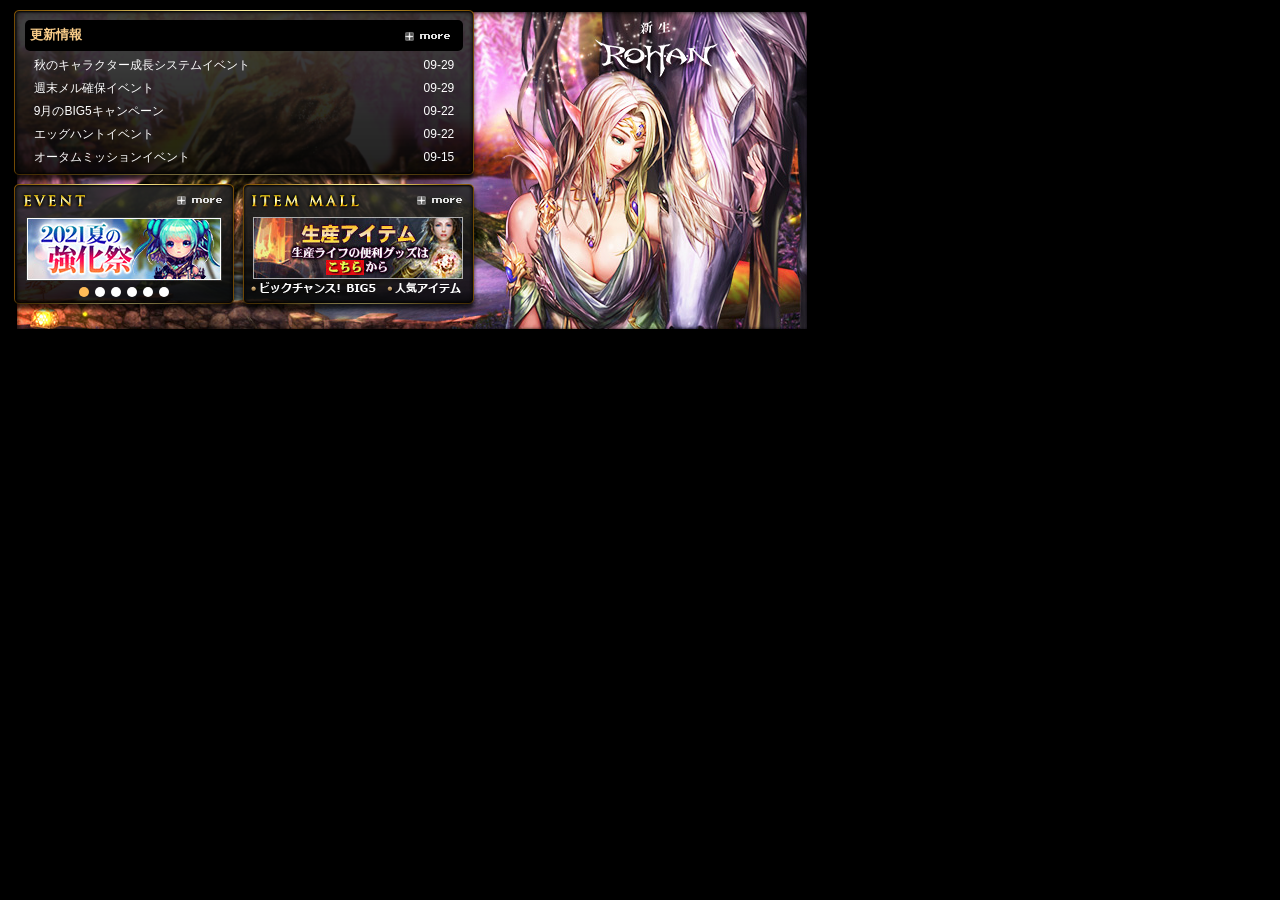
<file: htdocs/Launcher/index.html>
<!DOCTYPE html>
<html lang="ja">
<meta http-equiv="content-type" content="text/html;charset=SHIFT_JIS" />
<head>
	<meta charset="shift_jis">
    <meta http-equiv="X-UA-Compatible" content="IE=edge,chrome=1">
    <title>�V�� R.O.H.A.N >> Launcher</title>
    <link rel="stylesheet" href="assets/css/reset.css">
    <link rel="stylesheet" href="assets/css/common.css">
    <script src="assets/javascript/jquery.min.js"></script>
    <!--[if IE]>
		<script src="assets/javascript/html5shiv.js"></script>
	<![endif]-->
    <script src="assets/javascript/common.js"></script>
</head>
<script language="javascript">
function getCookie( name ) {
  var nameOfCookie = name + "=";
  var x = 0;
  
  while( x <= document.cookie.length ) {
    var y = (x+nameOfCookie.length);
    
    if(document.cookie.substring( x, y ) == nameOfCookie) {
      if((endOfCookie=document.cookie.indexOf( ";", y )) == -1)
        endOfCookie = document.cookie.length;
      return unescape( document.cookie.substring( y, endOfCookie ) );
    }
    
    x = document.cookie.indexOf( " ", x ) + 1;
    
    if ( x == 0 )
      break;
  }
  
  return "";
}


function click() {
  if(event.keyCode == 116 || event.keyCode == 16 || event.keyCode == 121 || event.ctrlKey || event.altKey) {
    return false;
  }
}

document.onkeydown=click
</script>
<script language="javascript" src="assets/javascript/flash.js"></script>

<body onselectstart="return false" oncontextmenu="javascript:return false">
	<div id="container">
		<div class="content">
			<div class="notice">
				<h2>�X�V���</h2>
				<p class="btn_more"><a href="" target="_blank">more</a></p>
				<ul class="list">
				

					<li>
						<a href="06.html">
							<span class="title">�H�̃L�����N�^�[�����V�X�e���C�x���g</span>
							<span class="date">09-29</span>
						</a>
					</li>

					<li>
						<a href="05.html">
							<span class="title">�T�������m�ۃC�x���g</span>
							<span class="date">09-29</span>
						</a>
					</li>

					<li>
						<a href="04.html">
							<span class="title">9����BIG5�L�����y�[��</span>
							<span class="date">09-22</span>
						</a>
					</li>

					<li>
						<a href="03.html">
							<span class="title">�G�b�O�n���g�C�x���g</span>
							<span class="date">09-22</span>
						</a>
					</li>

					<li>
						<a href="02.html">
							<span class="title">�I�[�^���~�b�V�����C�x���g</span>
							<span class="date">09-15</span>
						</a>
					</li>

					<li>
						<a href="01.html">
							<span class="title">�H�̑����b�B�C�x���g</span>
							<span class="date">09-15</span>
						</a>
					</li>

				</ul>
			</div>

			<div class="event">
				<h2>�C�x���g</h2>
				<p class="btn_more"><a href="" target="_blank">more</a></p>
				<ul class="bnr">

					<li><a href="" target="launcher"><img src="upload/ADRH202107281018293213.jpg"></a></li>

					<li><a href="" target="launcher"><img src="upload/ADRH202106011544195201.jpg"></a></li>

					<li><a href="" target="launcher"><img src="upload/ADRH202006171110094367.jpg"></a></li>

					<li><a href="" target="launcher"><img src="upload/ADRH202002051440219584.jpg"></a></li>

					<li><a href="" target="launcher"><img src="upload/ADRH201907231928191795.jpg"></a></li>

					<li><a href="" target="launcher"><img src="upload/ADRH202102251105272779.jpg"></a></li>

				</ul>
			</div>
			<div class="itemmall">
				<h2>�A�C�e�����[��</h2>
				<p class="btn_more"><a href="" target="_blank">more</a></p>
				<ul class="bnr">
					<li><a href="" target="_blank"><img src="renew/client_0922_10.jpg"></a></li>
					<li><a href="" target="_blank"><img src="renew/bt_set.jpg"></a></li>
					<li><a href="" target="_blank"><img src="renew/banner_big5.jpg"></a></li>
				</ul>
				<ul class="btn">
					<li><a href="" target="_blank"><img src="renew/btn_big5.png" alt="�r�b�N�`�����X"></a></li>
					<li style="margin-right: 0;"><a href="" target="_blank"><img src="renew/btn_item.png" alt="�l�C�A�C�e��"></a></li>
				</ul>
			</div>
		</div>
	</div>

<script type="text/javascript">
var gaJsHost = (("https:" == document.location.protocol) ? "https://ssl." : "http://www.");
document.write(unescape("%3Cscript src='" + gaJsHost + "google-analytics.com/ga.js' type='text/javascript'%3E%3C/script%3E"));
</script>
<script type="text/javascript">
try {
var pageTracker = _gat._getTracker("UA-1515253-17");
pageTracker._trackPageview();
} catch(err) {}</script>
</body>

</html>
</file>
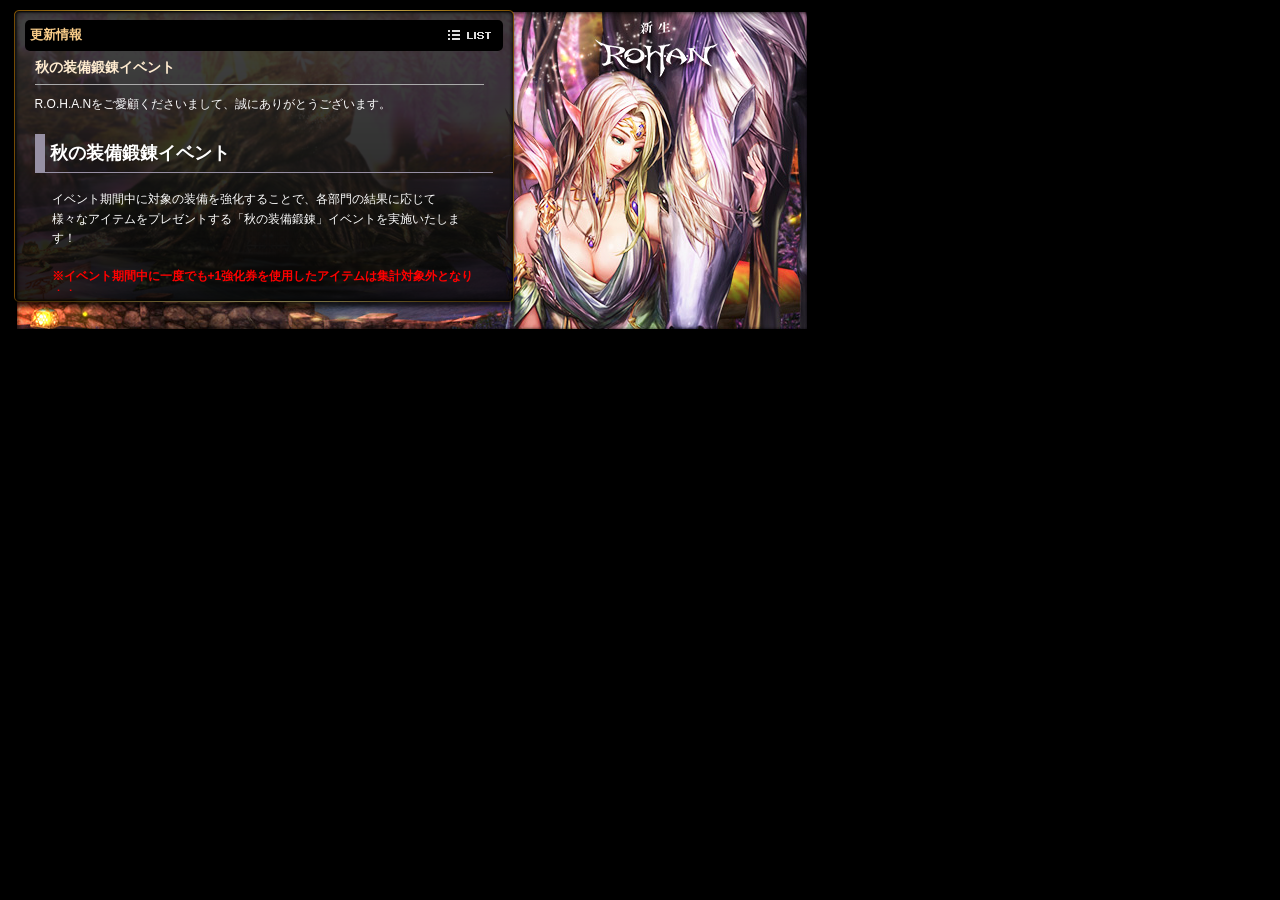
<file: htdocs/Launcher/01.html>
<!DOCTYPE html>
<html lang="ja">

<!-- Mirrored from login.rohan.jpLauncherView.asp?seq=4941&Page=0&test=0&notice=1 by HTTrack Website Copier/3.x [XR&CO'2014], Wed, 29 Sep 2021 09:04:35 GMT -->
<!-- Added by HTTrack --><meta http-equiv="content-type" content="text/html;charset=SHIFT_JIS" /><!-- /Added by HTTrack -->
<head>
	<meta charset="shift_jis">
    <meta http-equiv="X-UA-Compatible" content="IE=edge,chrome=1">
    <title>�V�� R.O.H.A.N >> Launcher</title>
    <link rel="stylesheet" href="assets/css/reset.css">
    <link rel="stylesheet" href="assets/css/common.css">
    <script src="assets/javascript/jquery.min.js"></script>
    <!--[if IE]>
		<script src="assets/javascript/html5shiv.js"></script>
	<![endif]-->
    <script src="assets/javascript/common.js"></script>
</head>


<body onselectstart="return false" oncontextmenu="javascript:return false">
<div id="container" class="view">
		<div class="content">
			<div class="notice">
				<h2>�X�V���</h2>
				<p class="btn_list"><a href="LauncherMain.asp">list</a></p>
				<div class="list">
            		<h3>�H�̑����b�B�C�x���g</h3>
            		<hr>
            		<style type="text/css">#rohan-notice body{
 line-height:1.5;
 margin:5px;
 padding:15px;
}

#rohan-notice p{
 margin: 17px;
 margin-left: 25px
 padding: 3px;
 font-size: 12px;
}

#rohan-notice span{
 font-weight:bold;
 color:#FF0000;
}

#rohan-notice a{
 font-weight:bold;
 font-size: 15px;
 color: #FF0000;
}

#rohan-notice div.n1{
 border-left: 10px solid #9790a4;
 border-bottom: 1px solid #9790a4;
 padding: 5px;
 font-size: 18px;
 font-weight:bold;
 text-shadow: 1px 1px 0 rgba(0,0,0,.2);
}
#rohan-notice div.n2{
 border-left: 5px solid #9790a4;
 border-bottom: 1px solid #9790a4;
 box-shadow: 0 1px 1px 0px rgba(0, 0, 0, 0.16);
 margin:5px;
 margin-left:10px;
 padding: 5px;
 font-size: 18px;
 font-weight:bold;
 text-shadow: 1px 1px 0 rgba(0,0,0,.2);
}
#rohan-notice div.n3{
 border-bottom: 1px solid #9790a4;
 margin:15px;
 margin-left:15px;
 padding: 5px;
 font-size: 16px;
 font-weight:bold;
 text-shadow: 1px 1px 0 rgba(0,0,0,.2);
}

#rohan-notice table{
 border: 1px solid #9790a4;
 border-collapse: collapse;
 margin:15px;
 margin-left:15px;
}
#rohan-notice table th.th1{
 background-color: #e6e6fa;
 border: 1px solid #9790a4;
 text-align: center;
 vertical-align: center;
 padding: 5px;
 font-size: 13px;
 color: #333333;
}
#rohan-notice table th.th2{
 background-color: #b0c4de;
 border: 1px solid #9790a4;
 text-align: center;
 vertical-align: center;
 padding: 5px;
 font-size: 13px;
 color: #333333;
}
#rohan-notice table td.icon{
 border: 1px solid #9790a4;
 text-align: center;
 vertical-align: center;
 padding: 5px;
 width: 34px;
}
#rohan-notice table td.itemname{
 border: 1px solid #9790a4;
 text-align: left;
 vertical-align: center;
 padding: 5px;
 font-size: 11px;
 width: 200px;
}
#rohan-notice table td.itemexplanation{
 border: 1px solid #9790a4;
 text-align: left;
 vertical-align: center;
 padding: 5px;
 font-size: 11px;
 width: 250px;
}
#rohan-notice table td.number{
 border: 1px solid #9790a4;
 text-align: center;
 vertical-align: center;
 padding: 5px;
 font-size: 11;
 width: 30px;
}
#rohan-notice table td{
 border: 1px solid #9790a4;
 text-align: left;
 vertical-align: center;
 padding: 5px;
 font-size: 11;
}
</style>
<div id="rohan-notice">R.O.H.A.N�������ڂ��������܂��āA���ɂ��肪�Ƃ��������܂��B<br>
&nbsp;
<div class="n1">�H�̑����b�B�C�x���g</div>

<p>�C�x���g���Ԓ��ɑΏۂ̑������������邱�ƂŁA�e����̌��ʂɉ�����<br>
�l�X�ȃA�C�e�����v���[���g����u�H�̑����b�B�v�C�x���g�����{�������܂��I<br>
<br>
<span style="color: rgb(255, 0, 0);"><strong>���C�x���g���Ԓ��Ɉ�x�ł�+1���������g�p�����A�C�e���͏W�v�ΏۊO�ƂȂ�܂��B</strong></span></p>

<p>���C�x���g���Ԓ��ɃA�C�e���𒴉z�����Ă��C�x���g��������O��邱�Ƃ͂���܂���B<br>
�@�Ȃ��A�Ώۂ̃A�C�e����<span>���z�����Ă������A�C�e���Ƃ��Ĉ����܂�</span>�̂ł����ӂ��������B</p>

<p>�܂��A�C�x���g�̏W�v�͑S�ăA�J�E���g�P�ʂōs���܂��B</p>

<div class="n2">�C�x���g����</div>

<p>2021�N9��15��(��) ��������e�i���X�ォ��<br>
2021�N9��29��(��) ��������e�i���X�O�܂�</p>

<div class="n2">�V�X�e���C�x���g</div>

<p>���Ԓ��A�ȉ��̓��e�ŃV�X�e���C�x���g�����{�������܂��B</p>

<table>
	<tbody>
		<tr>
			<th class="th1">�C�x���g���e</th>
		</tr>
		<tr>
			<td class="itemexplanation">���Y�E�G���V�F���g�E�A�����_�� ���������m��<br>
			<span style="color: rgb(255, 0, 0);"><strong>45%</strong></span>�A�b�v<br>
			���������m��<span style="color: rgb(255, 0, 0);"><strong>25%</strong></span>�A�b�v<br>
			�G���`�����g�����m��<span style="color: rgb(255, 0, 0);"><strong>25%</strong></span>�A�b�v</td>
		</tr>
	</tbody>
</table>

<div class="n2">�����l�B������</div>

<div class="n3">�ΏۃA�C�e��</div>

<p>�E�u���Y��������v�A�u�G���V�F���g��������v�A�u�A�����_����������v��<br>
�@�ΏۂƂȂ��Ă���A�C�e��</p>

<div class="n3">�����l<span style="color: rgb(0, 0, 255);">+6</span>�ȏ��B��</div>

<table courier="" ms="" sans="" style="margin: 15px; border: 1px solid rgb(151, 144, 164); border-image: none; font-family: Tahoma, Verdana,; border-collapse: collapse;">
	<tbody>
		<tr style="color: rgb(0, 0, 0); font-size: 9pt;">
			<th class="th1" colspan="2" style="padding: 5px; border: 1px solid rgb(151, 144, 164); border-image: none; text-align: center; color: rgb(51, 51, 51); font-size: 13px; background-color: rgb(230, 230, 250);">��V�A�C�e��</th>
			<th class="th1" style="padding: 5px; border: 1px solid rgb(151, 144, 164); border-image: none; text-align: center; color: rgb(51, 51, 51); font-size: 13px; background-color: rgb(230, 230, 250);">����</th>
		</tr>
		<tr>
			<td class="icon" style="padding: 5px; border: 1px solid rgb(151, 144, 164); border-image: none; width: 34px; text-align: center; font-size: 11px;"><img courier="" ms="" sans="" src="views/145D8EC74BC384EC_3.jpg" style="color: rgb(0, 0, 0); font-family: Tahoma, Verdana,;"></td>
			<td class="itemname" style="padding: 5px; border: 1px solid rgb(151, 144, 164); border-image: none; width: 200px; font-size: 11px;">�G���V�F���g�X�L�������X�g�[��(100%)(Event)</td>
			<td class="itemexplanation" style="padding: 5px; border: 1px solid rgb(151, 144, 164); border-image: none; width: 250px; font-size: 11px;">�G���V�F���g�X�L���̋�����100���̊m���Ő��������A30���ԁA�X�L�����x����1�㏸���܂��B<br>
			[ ���� ] 30�� [ �g���[�h ] �s�� [ �� ] 1</td>
		</tr>
	</tbody>
</table>

<div class="n3">�����l<span style="color: rgb(0, 0, 255);">+10</span>�ȏ��B��</div>

<table courier="" ms="" sans="" style="margin: 15px; border: 1px solid rgb(151, 144, 164); border-image: none; font-family: Tahoma, Verdana,; border-collapse: collapse;">
	<tbody>
		<tr style="color: rgb(0, 0, 0); font-size: 9pt;">
			<th class="th1" colspan="2" style="padding: 5px; border: 1px solid rgb(151, 144, 164); border-image: none; text-align: center; color: rgb(51, 51, 51); font-size: 13px; background-color: rgb(230, 230, 250);">��V�A�C�e��</th>
			<th class="th1" style="padding: 5px; border: 1px solid rgb(151, 144, 164); border-image: none; text-align: center; color: rgb(51, 51, 51); font-size: 13px; background-color: rgb(230, 230, 250);">����</th>
		</tr>
		<tr>
			<td class="icon" style="padding: 5px; border: 1px solid rgb(151, 144, 164); border-image: none; width: 34px; text-align: center; font-size: 11px;"><img courier="" ms="" sans="" src="views/2B4FC5318DEC69181C64F66B0392D74FB7D55474F4DF7F8C8B92147D6D2D.jpg" style="text-align: center; color: rgb(0, 0, 0); font-family: Tahoma, Verdana,; font-size: 11px;"></td>
			<td class="itemname" style="padding: 5px; border: 1px solid rgb(151, 144, 164); border-image: none; width: 200px; font-size: 11px;">���̏�</td>
			<td class="itemexplanation" style="padding: 5px; border: 1px solid rgb(151, 144, 164); border-image: none; width: 250px; font-size: 11px;">�ꕔ�R�X�`���[���̃��T�C�N����<br>
			�K�v�ȃA�C�e���ł��B<br>
			[ ���� ] - [ �g���[�h ] �� [ �� ] 5</td>
		</tr>
	</tbody>
</table>

<div class="n3">�����l<span style="color: rgb(0, 0, 255);">+14</span>�ȏ��B��</div>

<table courier="" ms="" sans="" style="margin: 15px; border: 1px solid rgb(151, 144, 164); border-image: none; font-family: Tahoma, Verdana,; border-collapse: collapse;">
	<tbody>
		<tr style="color: rgb(0, 0, 0); font-size: 9pt;">
			<th class="th1" colspan="2" style="padding: 5px; border: 1px solid rgb(151, 144, 164); border-image: none; text-align: center; color: rgb(51, 51, 51); font-size: 13px; background-color: rgb(230, 230, 250);">��V�A�C�e��</th>
			<th class="th1" style="padding: 5px; border: 1px solid rgb(151, 144, 164); border-image: none; text-align: center; color: rgb(51, 51, 51); font-size: 13px; background-color: rgb(230, 230, 250);">����</th>
		</tr>
		<tr>
			<td class="icon" style="padding: 5px; border: 1px solid rgb(151, 144, 164); border-image: none; width: 34px; text-align: center; font-size: 11px;"><img courier="" ms="" sans="" src="views/B4C3DF0892998F69.jpg" style="text-align: center; color: rgb(0, 0, 0); font-family: Tahoma, Verdana,; font-size: 11px;"></td>
			<td class="itemname" style="padding: 5px; border: 1px solid rgb(151, 144, 164); border-image: none; width: 200px; font-size: 11px;">�I�u�V�f�B�A�����������</td>
			<td class="itemexplanation" style="padding: 5px; border: 1px solid rgb(151, 144, 164); border-image: none; width: 250px; font-size: 11px;">+12�ȏ�̃O�����h�J�C�U�[�I�j�L�X������u�Œ�I�v�V����������������I�v�V�������t�^���ꂽ�v�u�K�v���x��160����115�Ƀ��x���_�E���G���`�����g�ς݁i���z���s�����ꍇ��160�ɖ߂�܂��j�v��+15�I�u�V�f�B�A���V���[�Y����ƌ������邱�Ƃ��ł��܂��B<br>
			��������̕���̎�ނ͌������̕���Ɠ����ł���K�v�͂���܂���B<br>
			[ ���� ] - [ �g���[�h ] �s�� [ �� ] 1</td>
		</tr>
	</tbody>
</table>

<p>�������l����̏�����<span>�Ō�ɋ����ɐ����������ʂ��Ώ�</span>�ƂȂ�܂��B<br>
�@�C�x���g�I����̃A�C�e���̏����͖���܂���B<br>
�@�܂��A�Ō�̋������ʂ����s�ł����Ă��Ō�ɐ����������ʂ�<br>
�@�����𖞂����Ă���ΑΏۂƂȂ�܂��B�t�Ɉ�x�����𖞂����Ă��A<br>
�@<span>�Ō�ɐ��������ۂ̋����l�������𖞂����Ă��Ȃ��ꍇ�A�������̑Ώۂɂ͂Ȃ�܂���B</span><br>
�@�Ȃ��A�g���[�h�Ȃǂ��s���čŌ�ɐ��������L�����N�^�[���ς�����ꍇ�A<br>
�@�z�z�Ώۂ���e���ς��\�����������܂��̂ł����ӂ��������B</p>

<div class="n2">���Y��������</div>

<div class="n3">�ΏۃA�C�e��</div>

<p>�E�^���[�̃V���[�Y����<br>
�E�I�p�j�G���̃V���[�Y����<br>
�E�[�m�I�p�j�G���V���[�Y����<br>
�E�C�O�j�G���̃V���[�Y����<br>
���u�^���[�̃K�[�_�[�v�y�сu�I�p�j�G���̃K�[�_�[�v�A<br>
�@�u�[�m�I�p�j�G���K�[�_�[�v�A�u�C�O�j�G���̃K�[�_�[�v�����Y��������̑ΏۂƂȂ�܂��B</p>

<div class="n3">���������l�ɒB�������̒�������3��</div>

<table courier="" ms="" sans="" style="margin: 15px; border: 1px solid rgb(151, 144, 164); border-image: none; font-family: Tahoma, Verdana,; border-collapse: collapse;">
	<tbody>
		<tr style="color: rgb(0, 0, 0); font-size: 9pt;">
			<th class="th1" colspan="2" style="padding: 5px; border: 1px solid rgb(151, 144, 164); border-image: none; text-align: center; color: rgb(51, 51, 51); font-size: 13px; background-color: rgb(230, 230, 250);">��V�A�C�e��</th>
			<th class="th1" style="padding: 5px; border: 1px solid rgb(151, 144, 164); border-image: none; text-align: center; color: rgb(51, 51, 51); font-size: 13px; background-color: rgb(230, 230, 250);">����</th>
		</tr>
		<tr>
			<td class="icon" style="padding: 5px; border: 1px solid rgb(151, 144, 164); border-image: none; width: 34px; text-align: center; font-size: 11px;"><img courier="" ms="" sans="" src="views/B4C3DF0892998F69.jpg" style="text-align: center; color: rgb(0, 0, 0); font-family: Tahoma, Verdana,; font-size: 11px;"></td>
			<td class="itemname" style="padding: 5px; border: 1px solid rgb(151, 144, 164); border-image: none; width: 200px; font-size: 11px;">���D���Ȑ[���̕����</td>
			<td class="itemexplanation" style="padding: 5px; border: 1px solid rgb(151, 144, 164); border-image: none; width: 250px; font-size: 11px;">�[���̕��(����)�A�[���̕��(����)�A�[���̕��(��)�A�[���̕��(�鐝)�̒����� ���D���ȕ��A�C�e���������l+15�̏�ԂŃv���[���g���܂��B<br>
			[ ���� ] - [ �g���[�h ] �� [ �� ] 1</td>
		</tr>
	</tbody>
</table>

<div class="n3">�����l+5�ȏ�̐��Y�������s���A�ł������񐔂��������̒�����1��</div>

<table courier="" ms="" sans="" style="margin: 15px; border: 1px solid rgb(151, 144, 164); border-image: none; font-family: Tahoma, Verdana,; border-collapse: collapse;">
	<tbody>
		<tr style="color: rgb(0, 0, 0); font-size: 9pt;">
			<th class="th1" colspan="2" style="padding: 5px; border: 1px solid rgb(151, 144, 164); border-image: none; text-align: center; color: rgb(51, 51, 51); font-size: 13px; background-color: rgb(230, 230, 250);">��V�A�C�e��</th>
			<th class="th1" style="padding: 5px; border: 1px solid rgb(151, 144, 164); border-image: none; text-align: center; color: rgb(51, 51, 51); font-size: 13px; background-color: rgb(230, 230, 250);">����</th>
		</tr>
		<tr>
			<td class="icon"><img src="views/ADRH201802221559135242.png"></td>
			<td class="itemname">+1������II</td>
			<td class="itemexplanation">+15�����̕���A�h��A�A�N�Z�T���[�Ɏg�p����Ƌ����l��+1����܂��B<br>
			�������l��+15�ȏ�̃A�C�e���ɂ͎g�p�ł��܂���B<br>
			[ ���� ] - [ �g���[�h ] �� [ �� ] 3</td>
		</tr>
		<tr>
			<td class="icon" style="padding: 5px; border: 1px solid rgb(151, 144, 164); border-image: none; width: 34px; text-align: center; font-size: 11px;"><img courier="" ms="" sans="" src="views/ADRH201802221559136153.png" style="text-align: center; color: rgb(0, 0, 0); font-family: Tahoma, Verdana,; font-size: 11px;"></td>
			<td class="itemname" style="padding: 5px; border: 1px solid rgb(151, 144, 164); border-image: none; width: 200px; font-size: 11px;">+1������IV</td>
			<td class="itemexplanation" style="padding: 5px; border: 1px solid rgb(151, 144, 164); border-image: none; width: 250px; font-size: 11px;">+21�����̕���A�h��A�A�N�Z�T���[�Ɏg�p����Ƌ����l��+1����܂��B<br>
			�������l��+21�ȏ�̃A�C�e���ɂ͎g�p�ł��܂���B<br>
			[ ���� ] - [ �g���[�h ] �� [ �� ] 5</td>
		</tr>
	</tbody>
</table>

<div class="n3">�ł����s�񐔂��������̒�����1���l</div>

<table courier="" ms="" sans="" style="margin: 15px; border: 1px solid rgb(151, 144, 164); border-image: none; font-family: Tahoma, Verdana,; border-collapse: collapse;">
	<tbody>
		<tr style="color: rgb(0, 0, 0); font-size: 9pt;">
			<th class="th1" colspan="2" style="padding: 5px; border: 1px solid rgb(151, 144, 164); border-image: none; text-align: center; color: rgb(51, 51, 51); font-size: 13px; background-color: rgb(230, 230, 250);">��V�A�C�e��</th>
			<th class="th1" style="padding: 5px; border: 1px solid rgb(151, 144, 164); border-image: none; text-align: center; color: rgb(51, 51, 51); font-size: 13px; background-color: rgb(230, 230, 250);">����</th>
		</tr>
		<tr>
			<td class="icon" style="padding: 5px; border: 1px solid rgb(151, 144, 164); border-image: none; width: 34px; text-align: center; font-size: 11px;"><img courier="" ms="" sans="" src="views/2E64DE735F7D29720FF4586E96C8713E.jpg" style="text-align: center; color: rgb(0, 0, 0); font-family: Tahoma, Verdana,; font-size: 11px;"></td>
			<td class="itemname" style="padding: 5px; border: 1px solid rgb(151, 144, 164); border-image: none; width: 200px; font-size: 11px;">���Ȃ��</td>
			<td class="itemexplanation" style="padding: 5px; border: 1px solid rgb(151, 144, 164); border-image: none; width: 250px; font-size: 11px;">�ꕔ�A�N�Z�T���[�̃��T�C�N���ɕK�v�ȃA�C�e���ł��B<br>
			[ ���� ] - [ �g���[�h ] �� [ �� ] 20</td>
		</tr>
	</tbody>
</table>

<p>�������w���������l�ɒB�������x��<span>�Ō�ɋ����ɐ�����������</span>��<br>
�@�A�C�e�����ƂɏW�v���܂��B�C�x���g�I����̃A�C�e���̏����͖���܂���B<br>
�@�Ȃ��A�g���[�h�Ȃǂ��s���čŌ�ɐ��������L�����N�^�[���ς�����ꍇ�A<br>
�@�z�z�Ώۂ���e���ς��\�����������܂��̂ł����ӂ��������B</p>

<p>�������w�����l+5�ȏ�̑ΏۃA�C�e���ōł������񐔂��������x�ɂ��ẮA<br>
�@�����J�n���_�ŋ����l�u+5�v�ȏ�ł���A�C�e���������ʂ��W�v�ΏۂƂȂ�܂��B<br>
<br>
�i��j<br>
<br>
�u�^���[�̃����M���X�v�Ɂu�h����X�g�[�� �Y�v���g�p���Đ��Y�������s��<br>
�u+6�v�ɂȂ�ꂽ��u�h����X�g�[�� �U�v���g�p���Đ��Y������1�񐬌����A<br>
�@�����l���u+8�v�ɂȂ�ꂽ�ꍇ�A�����񐔂́u1��v�ƂȂ�܂��B</p>

<div class="n2">�G���V�F���g��������</div>

<div class="n3">�ΏۃA�C�e��</div>

<p><br>
�E�J�C�U�[�I�j�L�X�V���[�Y����<br>
�E�O�����h�J�C�U�[�I�j�L�X�V���[�Y����<br>
�E�N�C�[���I�f�B�[���h��<br>
�E���X�g�N�C�[���I�f�B�[���h��<br>
�E�I�u�V�f�B�A���V���[�Y����<br>
�E�[�[�^�I�u�V�f�B�A���V���[�Y����</p>

<div class="n3">���������l�ɒB�������̒�������3��</div>

<table courier="" ms="" sans="" style="margin: 15px; border: 1px solid rgb(151, 144, 164); border-image: none; font-family: Tahoma, Verdana,; border-collapse: collapse;">
	<tbody>
		<tr style="color: rgb(0, 0, 0); font-size: 9pt;">
			<th class="th1" colspan="2" style="padding: 5px; border: 1px solid rgb(151, 144, 164); border-image: none; text-align: center; color: rgb(51, 51, 51); font-size: 13px; background-color: rgb(230, 230, 250);">��V�A�C�e��</th>
			<th class="th1" style="padding: 5px; border: 1px solid rgb(151, 144, 164); border-image: none; text-align: center; color: rgb(51, 51, 51); font-size: 13px; background-color: rgb(230, 230, 250);">����</th>
		</tr>
		<tr>
			<td class="icon" style="padding: 5px; border: 1px solid rgb(151, 144, 164); border-image: none; width: 34px; text-align: center; font-size: 11px;"><img courier="" ms="" sans="" src="views/B4C3DF0892998F69.jpg" style="text-align: center; color: rgb(0, 0, 0); font-family: Tahoma, Verdana,; font-size: 11px;"></td>
			<td class="itemname" style="padding: 5px; border: 1px solid rgb(151, 144, 164); border-image: none; width: 200px; font-size: 11px;">�[�[�^�I�u�V�f�B�A�����������</td>
			<td class="itemexplanation" style="padding: 5px; border: 1px solid rgb(151, 144, 164); border-image: none; width: 250px; font-size: 11px;">+12�ȏ�̃O�����h�J�C�U�[�I�j�L�X������u�Œ�I�v�V����������������I�v�V�������t�^���ꂽ�v�u�K�v���x��160����115�Ƀ��x���_�E���G���`�����g�ς݁v��+15�[�[�^�I�u�V�f�B�A���V���[�Y����ƌ������邱�Ƃ��ł��܂��B<br>
			��������̕���̎�ނ͌������̕���Ɠ����ł���K�v�͂���܂���B<br>
			[ ���� ] - [ �g���[�h ] �s�� [ �� ] 1</td>
		</tr>
	</tbody>
</table>

<div class="n3">�����l+5�ȏ�̃G���V�F���g�������s���A�ł������񐔂��������̒�����1��</div>

<table courier="" ms="" sans="" style="margin: 15px; border: 1px solid rgb(151, 144, 164); border-image: none; font-family: Tahoma, Verdana,; border-collapse: collapse;">
	<tbody>
		<tr style="color: rgb(0, 0, 0); font-size: 9pt;">
			<th class="th1" colspan="2" style="padding: 5px; border: 1px solid rgb(151, 144, 164); border-image: none; text-align: center; color: rgb(51, 51, 51); font-size: 13px; background-color: rgb(230, 230, 250);">��V�A�C�e��</th>
			<th class="th1" style="padding: 5px; border: 1px solid rgb(151, 144, 164); border-image: none; text-align: center; color: rgb(51, 51, 51); font-size: 13px; background-color: rgb(230, 230, 250);">����</th>
		</tr>
		<tr>
			<td class="icon" style="padding: 5px; border: 1px solid rgb(151, 144, 164); border-image: none; width: 34px; text-align: center; font-size: 11px;"><img alt="" courier="" ms="" sans="" src="views/ADRH201802221559134820.png" style="width: 34px; height: 34px; text-align: left; color: rgb(0, 0, 0); text-transform: none; text-indent: 0px; letter-spacing: normal; font-family: Tahoma, Verdana,;"></td>
			<td class="itemname" style="padding: 5px; border: 1px solid rgb(151, 144, 164); border-image: none; width: 200px; font-size: 11px;">+1������I</td>
			<td class="itemexplanation" style="padding: 5px; border: 1px solid rgb(151, 144, 164); border-image: none; width: 250px; font-size: 11px;">+12�����̕���A�h��A�A�N�Z�T���[�Ɏg�p����Ƌ����l��+1����܂��B<br>
			�������l��+12�ȏ�̃A�C�e���ɂ͎g�p�ł��܂���B<br>
			[ ���� ] - [ �g���[�h ] �� [ �� ] 3</td>
		</tr>
		<tr>
			<td class="icon" style="padding: 5px; border: 1px solid rgb(151, 144, 164); border-image: none; width: 34px; text-align: center; font-size: 11px;"><img courier="" ms="" sans="" src="views/ADRH201802221559136153.png" style="text-align: center; color: rgb(0, 0, 0); font-family: Tahoma, Verdana,; font-size: 11px;"></td>
			<td class="itemname" style="padding: 5px; border: 1px solid rgb(151, 144, 164); border-image: none; width: 200px; font-size: 11px;">+1������IV</td>
			<td class="itemexplanation" style="padding: 5px; border: 1px solid rgb(151, 144, 164); border-image: none; width: 250px; font-size: 11px;">+21�����̕���A�h��A�A�N�Z�T���[�Ɏg�p����Ƌ����l��+1����܂��B<br>
			�������l��+21�ȏ�̃A�C�e���ɂ͎g�p�ł��܂���B<br>
			[ ���� ] - [ �g���[�h ] �� [ �� ] 5</td>
		</tr>
	</tbody>
</table>

<div class="n3">�ł����s�񐔂��������̒�����1���l</div>

<table courier="" ms="" sans="" style="margin: 15px; border: 1px solid rgb(151, 144, 164); border-image: none; font-family: Tahoma, Verdana,; border-collapse: collapse;">
	<tbody>
		<tr style="color: rgb(0, 0, 0); font-size: 9pt;">
			<th class="th1" colspan="2" style="padding: 5px; border: 1px solid rgb(151, 144, 164); border-image: none; text-align: center; color: rgb(51, 51, 51); font-size: 13px; background-color: rgb(230, 230, 250);">��V�A�C�e��</th>
			<th class="th1" style="padding: 5px; border: 1px solid rgb(151, 144, 164); border-image: none; text-align: center; color: rgb(51, 51, 51); font-size: 13px; background-color: rgb(230, 230, 250);">����</th>
		</tr>
		<tr>
			<td class="icon" style="padding: 5px; border: 1px solid rgb(151, 144, 164); border-image: none; width: 34px; text-align: center; font-size: 11px;"><img courier="" ms="" sans="" src="views/B4C3DF0892998F69.jpg" style="text-align: center; color: rgb(0, 0, 0); font-family: Tahoma, Verdana,; font-size: 11px;"></td>
			<td class="itemname" style="padding: 5px; border: 1px solid rgb(151, 144, 164); border-image: none; width: 200px; font-size: 11px;">�[�m�I�p�j�G���h��+12�ꎮ</td>
			<td class="itemexplanation" style="padding: 5px; border: 1px solid rgb(151, 144, 164); border-image: none; width: 250px; font-size: 11px;">�u�[�m�I�p�j�G���`���j�b�N�v�u�[�m�I�p�j�G�����M���X�v�u�[�m�I�p�j�G���w�����b�g�v�u�[�m�I�p�j�G���K���g���b�g�v�u�[�m�I�p�j�G���u�[�c�v��<span>+12</span>�̏�ԂŊe��v���[���g�������܂��B<br>
			<br>
			[ ���� ] - [ �g���[�h ] �� [ �� ] �e1</td>
		</tr>
	</tbody>
</table>

<p>�������w���������l�ɒB�������x��<span>�Ō�ɋ����ɐ�����������</span>��<br>
�@�A�C�e�����ƂɏW�v���܂��B�C�x���g�I����̃A�C�e���̏����͖���܂���B<br>
�@�Ȃ��A�g���[�h�Ȃǂ��s���čŌ�ɐ��������L�����N�^�[���ς�����ꍇ�A<br>
�@�z�z�Ώۂ���e���ς��\�����������܂��̂ł����ӂ��������B</p>

<p>�������w�����l+5�ȏ�̑ΏۃA�C�e���ōł������񐔂��������x�ɂ��ẮA<br>
�@�����J�n���_�ŋ����l�u+5�v�ȏ�ł���A�C�e���������ʂ��W�v�ΏۂƂȂ�܂��B<br>
<br>
�i��j<br>
<br>
�u�J�C�U�[�I�j�L�X�\�[�h�v�̓���AE�����i+3�Ő����j��2�񐬌���<br>
�u+6�v�ɂȂ�����AAE������1�񐬌����ċ����l���u+7�v�ɂȂ�ꂽ�ꍇ�A<br>
�@�����񐔂́u1��v�Ƃ��ďW�v�������܂��B<br>
<br>
�@�܂��A�����J�n���_�̋����l���u+6�v�̏�Ԃœ���AE�����i+2�Ő����j<br>
�@�ɂ���ċ����l���u8�v�ɂȂ�ꂽ�ꍇ�������񐔂́u1��v�ƂȂ�܂��B</p>

<div class="n2">�A�����_����������</div>

<div class="n3">�ΏۃA�C�e��</div>

<p><br>
�ELv121�ȏ�̃A�����_������<br>
���u�I�u�V�f�B�A���v�y�сu�[�[�^�I�u�V�f�B�A���v�V���[�Y��<br>
�@�u�g���j�e�B�p����v���A�����_����������ɕ��ނ���܂��B</p>

<div class="n3">���������l�ɒB�������̒�������3��</div>

<table courier="" ms="" sans="" style="margin: 15px; border: 1px solid rgb(151, 144, 164); border-image: none; font-family: Tahoma, Verdana,; border-collapse: collapse;">
	<tbody>
		<tr style="color: rgb(0, 0, 0); font-size: 9pt;">
			<th class="th1" colspan="2" style="padding: 5px; border: 1px solid rgb(151, 144, 164); border-image: none; text-align: center; color: rgb(51, 51, 51); font-size: 13px; background-color: rgb(230, 230, 250);">��V�A�C�e��</th>
			<th class="th1" style="padding: 5px; border: 1px solid rgb(151, 144, 164); border-image: none; text-align: center; color: rgb(51, 51, 51); font-size: 13px; background-color: rgb(230, 230, 250);">����</th>
		</tr>
		<tr>
			<td class="icon" style="padding: 5px; border: 1px solid rgb(151, 144, 164); border-image: none; width: 34px; text-align: center; font-size: 11px;"><img courier="" ms="" sans="" src="views/B4C3DF0892998F69.jpg" style="text-align: center; color: rgb(0, 0, 0); font-family: Tahoma, Verdana,; font-size: 11px;"></td>
			<td class="itemname" style="padding: 5px; border: 1px solid rgb(151, 144, 164); border-image: none; width: 200px; font-size: 11px;">�E�H�[���A�N�Z�T���[ �ꎮ</td>
			<td class="itemexplanation" style="padding: 5px; border: 1px solid rgb(151, 144, 164); border-image: none; width: 250px; font-size: 11px;">�u�E�H�[���l�b�N���X�v�u�E�H�[�������O�v�u�E�H�[���u���X���b�g�v�u�E�H�[���u���[�`�v���e1�v���[���g�������܂��B<br>
			[ ���� ] - [ �g���[�h ] �� [ �� ] �e1</td>
		</tr>
	</tbody>
</table>

<div class="n3">�����l+5�ȏ�̃A�����_���������s���A�ł������񐔂��������̒�����1��</div>

<table courier="" ms="" sans="" style="margin: 15px; border: 1px solid rgb(151, 144, 164); border-image: none; font-family: Tahoma, Verdana,; border-collapse: collapse;">
	<tbody>
		<tr style="color: rgb(0, 0, 0); font-size: 9pt;">
			<th class="th1" colspan="2" style="padding: 5px; border: 1px solid rgb(151, 144, 164); border-image: none; text-align: center; color: rgb(51, 51, 51); font-size: 13px; background-color: rgb(230, 230, 250);">��V�A�C�e��</th>
			<th class="th1" style="padding: 5px; border: 1px solid rgb(151, 144, 164); border-image: none; text-align: center; color: rgb(51, 51, 51); font-size: 13px; background-color: rgb(230, 230, 250);">����</th>
		</tr>
		<tr>
			<td class="icon"><img src="views/ADRH201802221559135655.png"></td>
			<td class="itemname">+1������III</td>
			<td class="itemexplanation">+18�����̕���A�h��A�A�N�Z�T���[�Ɏg�p����Ƌ����l��+1����܂��B<br>
			�������l��+18�ȏ�̃A�C�e���ɂ͎g�p�ł��܂���B<br>
			[ ���� ] - [ �g���[�h ] �� [ �� ] 5</td>
		</tr>
	</tbody>
</table>

<div class="n3">�ł����s�񐔂��������̒�����1���l</div>

<table courier="" ms="" sans="" style="margin: 15px; border: 1px solid rgb(151, 144, 164); border-image: none; font-family: Tahoma, Verdana,; border-collapse: collapse;">
	<tbody>
		<tr style="color: rgb(0, 0, 0); font-size: 9pt;">
			<th class="th1" colspan="2" style="padding: 5px; border: 1px solid rgb(151, 144, 164); border-image: none; text-align: center; color: rgb(51, 51, 51); font-size: 13px; background-color: rgb(230, 230, 250);">��V�A�C�e��</th>
			<th class="th1" style="padding: 5px; border: 1px solid rgb(151, 144, 164); border-image: none; text-align: center; color: rgb(51, 51, 51); font-size: 13px; background-color: rgb(230, 230, 250);">����</th>
		</tr>
		<tr>
			<td class="icon" style="padding: 5px; border: 1px solid rgb(151, 144, 164); border-image: none; width: 34px; text-align: center; font-size: 11px;"><img courier="" ms="" sans="" src="views/B4C3DF0892998F69.jpg" style="text-align: center; color: rgb(0, 0, 0); font-family: Tahoma, Verdana,; font-size: 11px;"></td>
			<td class="itemname" style="padding: 5px; border: 1px solid rgb(151, 144, 164); border-image: none; width: 200px; font-size: 11px;">�t�H�r�h�D���R�X�`���[���ꎮ</td>
			<td class="itemexplanation" style="padding: 5px; border: 1px solid rgb(151, 144, 164); border-image: none; width: 250px; font-size: 11px;">�u�t�H�r�h�D���T�[�N���b�g�v�u�t�H�r�h�D���A�[�}�[�v�u�t�H�r�h�D���A�C�v�u�t�H�r�h�D���C�������O�v���e��v���[���g�������܂��B<br>
			<br>
			[ ���� ] - [ �g���[�h ] �s�� [ �� ] �e1</td>
		</tr>
	</tbody>
</table>

<p>�������w���������l�ɒB�������x��<span>�Ō�ɋ����ɐ�����������</span>��<br>
�@�A�C�e�����ƂɏW�v���܂��B�C�x���g�I����̃A�C�e���̏����͖���܂���B<br>
�@�Ȃ��A�g���[�h�Ȃǂ��s���čŌ�ɐ��������L�����N�^�[���ς�����ꍇ�A<br>
�@�z�z�Ώۂ���e���ς��\�����������܂��̂ł����ӂ��������B</p>

<p>�������w�����l+5�ȏ�̑ΏۃA�C�e���ōł������񐔂��������x�ɂ��ẮA<br>
�@�����J�n���_�ŋ����l�u+5�v�ȏ�ł���A�C�e���������ʂ��W�v�ΏۂƂȂ�܂��B</p>

<div class="n3">�A�C�e���z�z�ڍ�</div>

<p>�y�v���[���g��z<br>
���[���C���x���g��<br>
<br>
���ȉ��̑I���\�ȃA�C�e�����l���������q�l�Ɋւ��܂��Ă�<br>
�@�l�������A�J�E���g�ɘA�����ɂĂ��A�����s�킹�Ă��������܂��B<br>
<br>
�@���I���\�ȃA�C�e��<br>
�@�E�I�u�V�f�B�A�����������<br>
�@�E�[�[�^�I�u�V�f�B�A�����������<br>
�@�E���D���Ȑ[���̕����</p>

<p>�y�v���[���g���z<br>
2021�N10��13��(��)(�\��)</p>

<div class="n2">���ӎ���</div>
���e����ɂ����āA�A�C�e���̔z�z�̓A�J�E���g�ɂ�1��݂̂ƂȂ�܂��B<br>
�@���傪�قȂ�ꍇ�́A���ꂼ��̕���̕�V���l���ł��܂��B<br>
���C�x���g���Ԓ���+1������I�A+1������II�A+1������III�A<br>
�@+1������IV�A+1������V�A+1������VI���g�p�����A�C�e���̓C�x���g�̑ΏۊO�ƂȂ�܂��B<br>
���e����̑ΏۃA�C�e���ȊO�̃A�C�e�����������K��l��B�����Ă��A�C�e����<br>
�@�z�z����܂���̂ł����ӂ��������B<br>
���C�x���g�����̒B����ɒ��z���s�����ꍇ�ł��A�A�C�e���z�z�ΏۂƂȂ�܂��B<br>
�������̃L�����N�^�[�����A�C�e���̋����𐬌��������ꍇ�A�ŏI�I�ɋ����𐬌�������<br>
�@�L�����N�^�[���A�C�e���z�z�ΏۂƂȂ�܂��B<br>
���C�x���g���Ԓ��Ɉ�x�ł������ɐ��������A�C�e�����Ώۂł��B<br>
���^�c��A�\�����ʗ��R�ɂ��C�x���g���e�ɕύX������ꍇ�ɂ́A�ʍ��m�܂��͓����m�ɂĂ��A���������܂��B<br>
�����C�x���g�ɋN�����邢���Ȃ鑹�Q�ɂ��܂��Ă��A�^�c�`�[���͕⏞�E��U�Ƃ�����<br>
�@���v�]�ɂ͂��������������˂܂��B�������������������B<br>
����V�̔z�z���ύX���鎖��A��V�l�������𑼂̃A�J�E���g�֏��n���邱�Ƃ͂ł��܂���B<br>
�@���炩���߂��������������B<br>
����V�̊l����ړI�Ƃ������p�K��ɒ�G����s�ׂȂǂ��m�F���ꂽ�ꍇ�A�C�x���g�Ώۂ���<br>
�@���O�����Ă��������ꍇ���������܂��B�܂��A�����ė��p�K��ɉ������[�u���s���ꍇ��<br>
�@�������܂��̂ŁA���[��������Ă��Q�����������܂��悤���肢�������܂��B<br>
<br>
����Ƃ�R.O.H.A.N����낵�����肢�\���グ�܂��B
<p>&nbsp;</p>
</div>

				</div>
			</div>
		</div>
	</div>
</body>

</html>
</file>
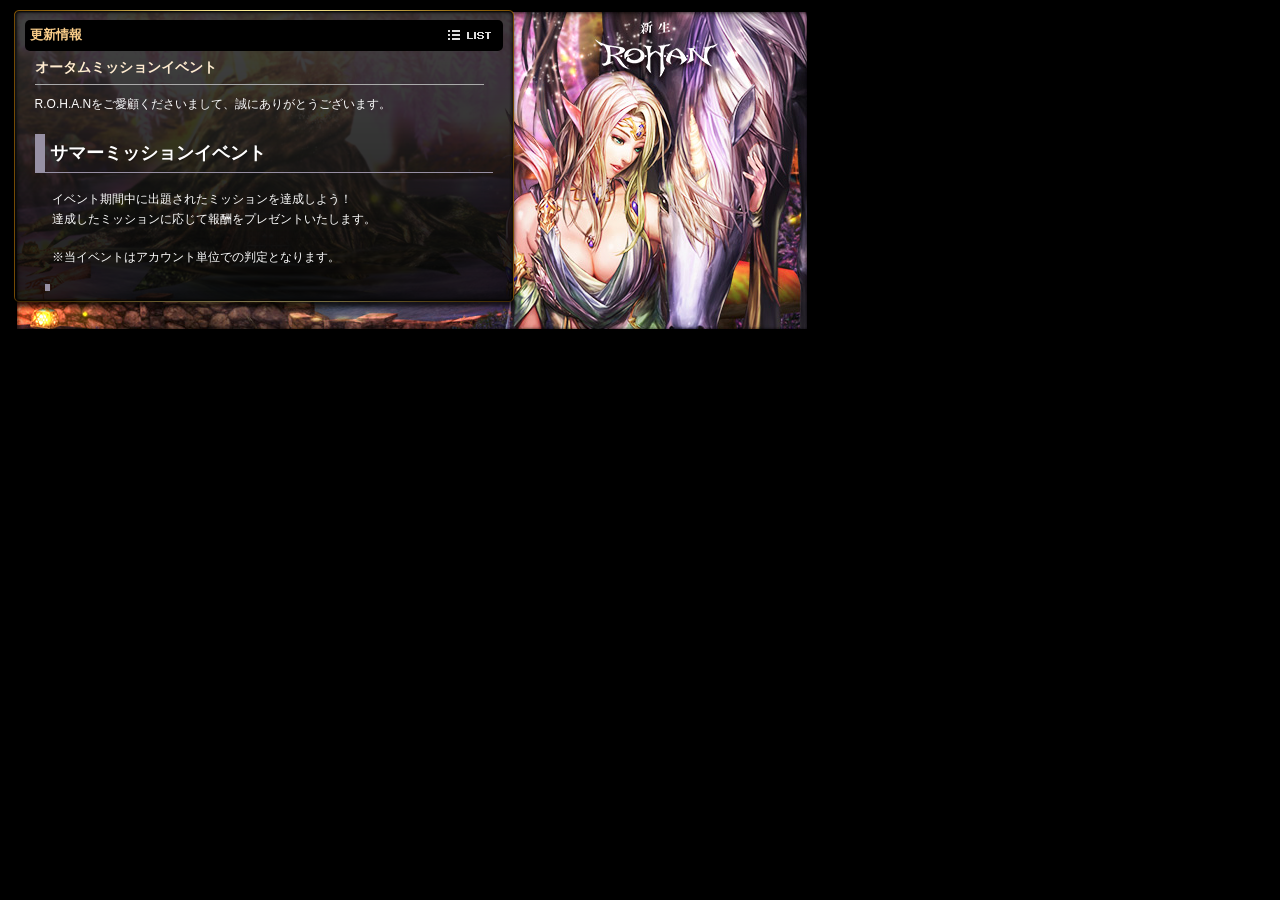
<file: htdocs/Launcher/02.html>
<!DOCTYPE html>
<html lang="ja">

<!-- Mirrored from login.rohan.jpLauncherView.asp?seq=4942&Page=0&test=0&notice=1 by HTTrack Website Copier/3.x [XR&CO'2014], Wed, 29 Sep 2021 09:04:31 GMT -->
<!-- Added by HTTrack --><meta http-equiv="content-type" content="text/html;charset=SHIFT_JIS" /><!-- /Added by HTTrack -->
<head>
	<meta charset="shift_jis">
    <meta http-equiv="X-UA-Compatible" content="IE=edge,chrome=1">
    <title>�V�� R.O.H.A.N >> Launcher</title>
    <link rel="stylesheet" href="assets/css/reset.css">
    <link rel="stylesheet" href="assets/css/common.css">
    <script src="assets/javascript/jquery.min.js"></script>
    <!--[if IE]>
		<script src="assets/javascript/html5shiv.js"></script>
	<![endif]-->
    <script src="assets/javascript/common.js"></script>
</head>

<body onselectstart="return false" oncontextmenu="javascript:return false">
<div id="container" class="view">
		<div class="content">
			<div class="notice">
				<h2>�X�V���</h2>
				<p class="btn_list"><a href="LauncherMain.asp">list</a></p>
				<div class="list">
            		<h3>�I�[�^���~�b�V�����C�x���g</h3>
            		<hr>
            		<style type="text/css">#rohan-notice body{
 line-height:1.5;
 margin:5px;
 padding:15px;
}

#rohan-notice p{
 margin: 17px;
 margin-left: 25px
 padding: 3px;
 font-size: 12px;
}

#rohan-notice span{
 font-weight:bold;
 color:#FF0000;
}

#rohan-notice a{
 font-weight:bold;
 font-size: 15px;
 color: #FF0000;
}

#rohan-notice div.n1{
 border-left: 10px solid #9790a4;
 border-bottom: 1px solid #9790a4;
 padding: 5px;
 font-size: 18px;
 font-weight:bold;
 text-shadow: 1px 1px 0 rgba(0,0,0,.2);
}
#rohan-notice div.n2{
 border-left: 5px solid #9790a4;
 border-bottom: 1px solid #9790a4;
 box-shadow: 0 1px 1px 0px rgba(0, 0, 0, 0.16);
 margin:5px;
 margin-left:10px;
 padding: 5px;
 font-size: 18px;
 font-weight:bold;
 text-shadow: 1px 1px 0 rgba(0,0,0,.2);
}
#rohan-notice div.n3{
 border-bottom: 1px solid #9790a4;
 margin:15px;
 margin-left:15px;
 padding: 5px;
 font-size: 16px;
 font-weight:bold;
 text-shadow: 1px 1px 0 rgba(0,0,0,.2);
}

#rohan-notice table{
 border: 1px solid #9790a4;
 border-collapse: collapse;
 margin:15px;
 margin-left:15px;
}
#rohan-notice table th.th1{
 background-color: #e6e6fa;
 border: 1px solid #9790a4;
 text-align: center;
 vertical-align: center;
 padding: 5px;
 font-size: 13px;
 color: #333333;
}
#rohan-notice table th.th2{
 background-color: #b0c4de;
 border: 1px solid #9790a4;
 text-align: center;
 vertical-align: center;
 padding: 5px;
 font-size: 13px;
 color: #333333;
}
#rohan-notice table td.icon{
 border: 1px solid #9790a4;
 text-align: center;
 vertical-align: center;
 padding: 5px;
 width: 34px;
}
#rohan-notice table td.itemname{
 border: 1px solid #9790a4;
 text-align: left;
 vertical-align: center;
 padding: 5px;
 font-size: 11px;
 width: 200px;
}
#rohan-notice table td.itemexplanation{
 border: 1px solid #9790a4;
 text-align: left;
 vertical-align: center;
 padding: 5px;
 font-size: 11px;
 width: 250px;
}
#rohan-notice table td.number{
 border: 1px solid #9790a4;
 text-align: center;
 vertical-align: center;
 padding: 5px;
 font-size: 11;
 width: 30px;
}
#rohan-notice table td{
 border: 1px solid #9790a4;
 text-align: left;
 vertical-align: center;
 padding: 5px;
 font-size: 11;
}
</style>
<div id="rohan-notice">R.O.H.A.N�������ڂ��������܂��āA���ɂ��肪�Ƃ��������܂��B<br>
&nbsp;
<div class="n1">�T�}�[�~�b�V�����C�x���g</div>

<p>�C�x���g���Ԓ��ɏo�肳�ꂽ�~�b�V������B�����悤�I<br>
�B�������~�b�V�����ɉ����ĕ�V���v���[���g�������܂��B<br>
<br>
�����C�x���g�̓A�J�E���g�P�ʂł̔���ƂȂ�܂��B</p>

<div class="n2">�C�x���g����</div>

<p>2021�N9��15��(��) ��������e�i���X�ォ��<br>
2021�N9��22��(��) ��������e�i���X�J�n�܂�</p>

<div class="n2">�C�x���g�ڍ�</div>

<div class="n3">�C�x���g�T�v</div>

<p>�C�x���g���Ԓ��A�~�b�V�������o�肳��܂��B<br>
�~�b�V������B������Ɠ��e�ɉ�������V���v���[���g����܂��B</p>

<table>
	<tbody>
		<tr>
			<th class="th1">�ԍ�</th>
			<th class="th1">�~�b�V�������e</th>
		</tr>
		<tr>
			<td class="icon">1</td>
			<td class="itemexplanation">�{����20�C�ނ�</td>
		</tr>
		<tr>
			<td class="icon">2</td>
			<td class="itemexplanation">�G�������^���_���W�����̃X�e�[�W4��10��N���A����</td>
		</tr>
		<tr>
			<td class="icon">3</td>
			<td class="itemexplanation">5���ȏネ�O�C������</td>
		</tr>
		<tr>
			<td class="icon">4</td>
			<td class="itemexplanation">�͂̐���3��ȏ���ꂷ��</td>
		</tr>
		<tr>
			<td class="icon">5</td>
			<td class="itemexplanation">NPC�w�^���K�X�x����A�C�e�����w�����A10,000IP�ȏ�����</td>
		</tr>
	</tbody>
</table>

<p>����x�l�������A�C�e���͔j���A���p���s���Ă����͂������܂���B<br>
�����s�̌���O�ɃQ�[���N���C�A���g�̋����I�����ɂ��<br>
�@�r���ޏꂳ�ꂽ�ꍇ�A�W�v�̑ΏۊO�ƂȂ�܂��B<br>
���͂̐��̋֎~�����ɒ�G�����ꍇ�A<br>
�@�K��ɑ������Ή����s���ꍇ���������܂��B<br>
<br>
�֎~�����̏ڍׂ́@<a href="http://www.rohan.jp/news/notice1_v.asp?seq=4546">������</a></p>

<p>&nbsp;</p>

<div class="n3">�C�x���g��V</div>

<table>
	<tbody>
		<tr>
			<th class="th1">�ԍ�</th>
			<th class="th1" colspan="2">�A�C�e����</th>
			<th class="th1">����</th>
		</tr>
		<tr>
			<td class="icon">1</td>
			<td class="icon"><img src="views/7241064D53C6B0242D16FC433786E37A4A967CA5FD8AA2D7551CF28E7C97.jpg"></td>
			<td class="itemname">�G���V�F���g�X�L�������X�g�[��(100%)(Event)</td>
			<td class="itemexplanation">�G���V�F���g�X�L���̋�����100���̊m���Ő���<br>
			�����A30���ԁA�X�L�����x����1�㏸���܂��B<br>
			[ ���� ] 30�� [ �g���[�h ] �s�� [ �� ] 2</td>
		</tr>
		<tr>
			<td class="icon">2</td>
			<td class="icon"><img src="views/2E64DE735F7D29720FF4586E96C8713E.jpg"></td>
			<td class="itemname">���Ȃ��</td>
			<td class="itemexplanation">�ꕔ�A�N�Z�T���[�̃��T�C�N���ɕK�v��<br>
			�A�C�e���ł��B<br>
			[ ���� ] - [ �g���[�h ] �� [ �� ] 1</td>
		</tr>
		<tr>
			<td class="icon">3</td>
			<td class="icon"><img src="views/4D14BA4B6E6375F2C65E1192CE349025.jpg"></td>
			<td class="itemname">���߂���</td>
			<td class="itemexplanation">�C�x���g�ɎQ�������؂ł��B<br>
			[ ���� ] - [ �g���[�h ] �s�� [ �� ] 1</td>
		</tr>
		<tr>
			<td class="icon">4</td>
			<td class="itemicon"><img alt="" src="views/ADRH201806261605093198.png" style="width: 32px; height: 32px; text-align: center;"></td>
			<td class="itemname">�퓬�ؖ���</td>
			<td class="itemexplanation">����ȃA�C�e���ƌ������邱�Ƃ��ł��܂��B<br>
			[ ���� ] - [ �g���[�h ] �s�� [ �� ] 3</td>
		</tr>
		<tr>
			<td class="icon">5</td>
			<td class="icon"><img src="views/7C84E67FA4A356D714442793D43F2C45704D5B3A5E191F62_2.jpg"></td>
			<td class="itemname">�V���o�̑����(�ŏ㋉)</td>
			<td class="itemexplanation">�ړ����x��100%�㏸���܂��B<br>
			[ ���ʎ��� ] 1���� [ �g���[�h ] �� [ �� ] 2</td>
		</tr>
	</tbody>
</table>

<p><span>���v���[���g�񐔂�1�A�J�E���g�ɂ��v���[���g�e1��Â݂̂ł��B</span></p>

<div class="n3">���I�v���[���g</div>

<p>�~�b�V������S�ĒB���������̒�����A���I�ŃA�C�e�����v���[���g�������܂��I</p>

<table>
	<tbody>
		<tr>
			<th class="th1">���I�l��</th>
			<th class="th1" colspan="2">�A�C�e����</th>
			<th class="th1">����</th>
		</tr>
		<tr>
			<td class="icon">1��</td>
			<td class="icon"><img src="views/ADRH202102181947005344.png"></td>
			<td class="itemname">�K�[�h�����O</td>
			<td class="itemexplanation">�S�\��+50�A�����h���+100�AHP+1000�̃A�N�Z�T���[�ł��B<br>
			[ ���� ] - [ �g���[�h ] �� [ �� ] 1</td>
		</tr>
		<tr>
			<td class="icon">1��</td>
			<td class="icon"><img src="views/ADRH202102181947187551.png"></td>
			<td class="itemname">�K�[�h�l�b�N���X</td>
			<td class="itemexplanation">�S�\��+50�A�����h���+100�AHP+1000�̃A�N�Z�T���[�ł��B<br>
			[ ���� ] - [ �g���[�h ] �� [ �� ] 1</td>
		</tr>
		<tr>
			<td class="icon">1��</td>
			<td class="icon"><img src="views/ADRH202102181947187304.png"></td>
			<td class="itemname">�K�[�h�u���X���b�g</td>
			<td class="itemexplanation">�S�\��+50�A�����h���+100�AHP+1000�̃A�N�Z�T���[�ł��B<br>
			[ ���� ] - [ �g���[�h ] �� [ �� ] 1</td>
		</tr>
		<tr>
			<td class="icon">1��</td>
			<td class="icon"><img src="views/ADRH202102181947065364.png"></td>
			<td class="itemname">�K�[�h�u���[�`</td>
			<td class="itemexplanation">�S�\��+50�A�����h���+100�AHP+1000�̃A�N�Z�T���[�ł��B<br>
			[ ���� ] - [ �g���[�h ] �� [ �� ] 1</td>
		</tr>
	</tbody>
</table>

<p><span>���v���[���g�񐔂�1�A�J�E���g�ɂ��v���[���g�e1��Â݂̂ł��B</span></p>

<div class="n3">�A�C�e���z�z�ڍ�</div>

<p>�y�v���[���g��z<br>
���[���C���x���g��<br>
<br>
�y�v���[���g�����z<br>
2021�N10��6��(��) ��������e�i���X��(�\��)</p>

<div class="n3">���ӎ���</div>

<p style="margin: 17px; font-size: 12px;">�E���C�x���g�́A�����𖞂����Ύ����ŎQ�����邱�Ƃ��ł��܂��B<br>
�E�v���[���g�A�C�e���̔z�z���ύX���鎖��A�v���[���g�A�C�e���l��������<br>
�@���̃A�J�E���g�ւƏ��n���邱�Ƃ͂ł��܂���B���炩���߂��������������B<br>
�E�v���[���g�̊l����ړI�Ƃ������p�K��ɒ�G����s�ׂȂǂ��m�F���ꂽ�ꍇ�A<br>
�@�L�����y�[���Ώۂ��珜�O�����Ă��������ꍇ���������܂��B<br>
�@�܂��A�����ė��p�K��ɉ������[�u���s�Ȃ��ꍇ���������܂��̂ŁA<br>
�@���[��������Ă��Q�����������܂��悤�A���肢�������܂��B<br>
�E�C�x���g�W�Q�s�ד��͍s��Ȃ��悤���肢�������܂��B<br>
�@�W�Q�s�ׂ��m�F�����ꍇ�́A���p�K��ɉ������[�u���s���ꍇ���������܂��B<br>
�E�C�x���g���ɔ����������q�l�Ԃ̃g���u���Ɋւ��ẮA<br>
�@�������q�l���m�̘b�������ɂ��A���������������܂��悤���肢�������܂��B<br>
�E�^�c��A�\�����ʗ��R�ɂ��C�x���g���e�ɕύX������ꍇ�ɂ́A<br>
�@�ʓr���m�܂��͓����m���ɂĂ��A���������܂��B<br>
�E���C�x���g�ɋN�����邢���Ȃ鑹�Q�ɂ��܂��Ă��A<br>
�@�^�c�`�[���ł͕⏞�E��U�Ƃ��������v�]�ɂ͂��������������˂܂��B</p>

<p>����Ƃ�R.O.H.A.N����낵�����肢�\���グ�܂��B</p>
</div>

				</div>
			</div>
		</div>
	</div>

</body>

</html>
</file>
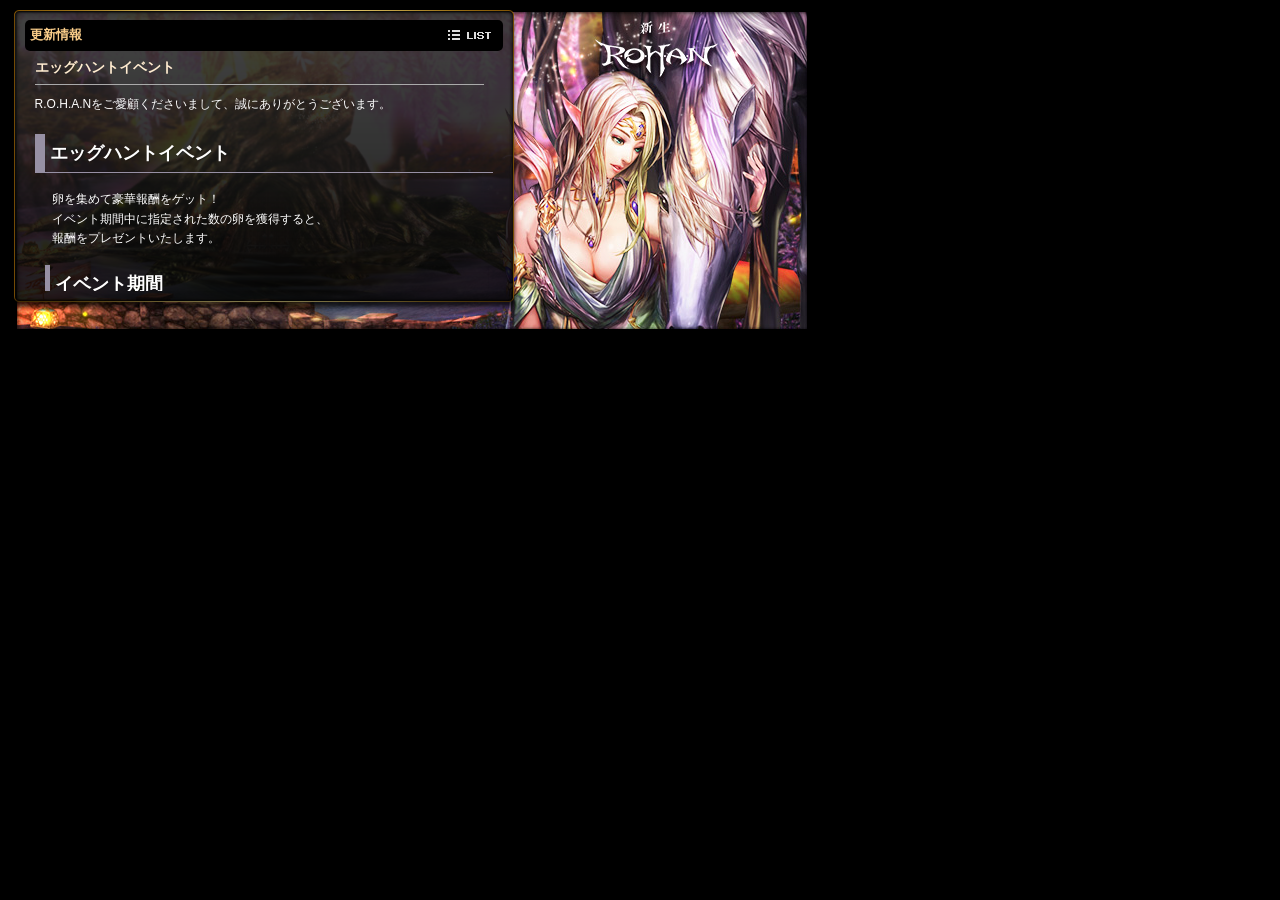
<file: htdocs/Launcher/03.html>
<!DOCTYPE html>
<html lang="ja">

<!-- Mirrored from login.rohan.jpLauncherView.asp?seq=4943&Page=0&test=0&notice=1 by HTTrack Website Copier/3.x [XR&CO'2014], Wed, 29 Sep 2021 09:04:30 GMT -->
<!-- Added by HTTrack --><meta http-equiv="content-type" content="text/html;charset=SHIFT_JIS" /><!-- /Added by HTTrack -->
<head>
	<meta charset="shift_jis">
    <meta http-equiv="X-UA-Compatible" content="IE=edge,chrome=1">
    <title>�V�� R.O.H.A.N >> Launcher</title>
    <link rel="stylesheet" href="assets/css/reset.css">
    <link rel="stylesheet" href="assets/css/common.css">
    <script src="assets/javascript/jquery.min.js"></script>
    <!--[if IE]>
		<script src="assets/javascript/html5shiv.js"></script>
	<![endif]-->
    <script src="assets/javascript/common.js"></script>
</head>

<body onselectstart="return false" oncontextmenu="javascript:return false">
<div id="container" class="view">
		<div class="content">
			<div class="notice">
				<h2>�X�V���</h2>
				<p class="btn_list"><a href="LauncherMain.asp">list</a></p>
				<div class="list">
            		<h3>�G�b�O�n���g�C�x���g</h3>
            		<hr>
            		<style type="text/css">#rohan-notice body{
 line-height:1.5;
 margin:5px;
 padding:15px;
}


#rohan-notice p{
 margin: 17px;
 margin-left: 25px
 padding: 3px;
 font-size: 12px;
}

#rohan-notice span{
 font-weight:bold;
 color:#FF0000;
}

#rohan-notice a{
 font-weight:bold;
 font-size: 15px;
 color: #FF0000;
}

#rohan-notice div.n1{
 border-left: 10px solid #9790a4;
 border-bottom: 1px solid #9790a4;
 padding: 5px;
 font-size: 18px;
 font-weight:bold;
 text-shadow: 1px 1px 0 rgba(0,0,0,.2);
}
#rohan-notice div.n2{
 border-left: 5px solid #9790a4;
 border-bottom: 1px solid #9790a4;
 box-shadow: 0 1px 1px 0px rgba(0, 0, 0, 0.16);
 margin:5px;
 margin-left:10px;
 padding: 5px;
 font-size: 18px;
 font-weight:bold;
 text-shadow: 1px 1px 0 rgba(0,0,0,.2);
}
#rohan-notice div.n3{
 border-bottom: 1px solid #9790a4;
 margin:15px;
 margin-left:15px;
 padding: 5px;
 font-size: 16px;
 font-weight:bold;
 text-shadow: 1px 1px 0 rgba(0,0,0,.2);
}

#rohan-notice table{
 border: 1px solid #9790a4;
 border-collapse: collapse;
 margin:15px;
 margin-left:15px;
}
#rohan-notice table th.th1{
 background-color: #e6e6fa;
 border: 1px solid #9790a4;
 text-align: center;
 vertical-align: center;
 padding: 5px;
 font-size: 13px;
 color: #333333;
}
#rohan-notice table th.th2{
 background-color: #b0c4de;
 border: 1px solid #9790a4;
 text-align: center;
 vertical-align: center;
 padding: 5px;
 font-size: 13px;
 color: #333333;
}
#rohan-notice table td.icon{
 border: 1px solid #9790a4;
 text-align: center;
 vertical-align: center;
 padding: 5px;
 width: 34px;
}
#rohan-notice table td.itemname{
 border: 1px solid #9790a4;
 text-align: left;
 vertical-align: center;
 padding: 5px;
 font-size: 11px;
 width: 200px;
}
#rohan-notice table td.itemexplanation{
 border: 1px solid #9790a4;
 text-align: left;
 vertical-align: center;
 padding: 5px;
 font-size: 11px;
 width: 250px;
}
#rohan-notice table td.number{
 border: 1px solid #9790a4;
 text-align: center;
 vertical-align: center;
 padding: 5px;
 font-size: 11;
 width: 30px;
}
#rohan-notice table td{
 border: 1px solid #9790a4;
 text-align: left;
 vertical-align: center;
 padding: 5px;
 font-size: 11;
}
</style>
<div id="rohan-notice">R.O.H.A.N�������ڂ��������܂��āA���ɂ��肪�Ƃ��������܂��B<br>
&nbsp;
<div class="n1">�G�b�O�n���g�C�x���g</div>

<p>�����W�߂č��ؕ�V���Q�b�g�I<br>
�C�x���g���Ԓ��Ɏw�肳�ꂽ���̗����l������ƁA<br>
��V���v���[���g�������܂��B</p>

<div class="n2">�C�x���g����</div>

<p>2021�N9��22��(��) ��������e�i���X�ォ��<br>
2021�N9��29��(��) ��������e�i���X�O�܂�</p>

<div class="n2">�C�x���g�ڍ�</div>

<div class="n3">�C�x���g�T�v</div>

<p>�����X�^�[����u���ꂽ���̊k�v�u�ٓ����闑�v�u�������闑�v��<br>
�w����l������ƕ�V���v���[���g����܂��B</p>

<div class="n3">�C�x���g��V(�N���A�񐔕�V)</div>

<table>
	<tbody>
		<tr>
			<th class="th1">��<br>
			�l��<br>
			��</th>
			<th class="th1" colspan="2">�A�C�e����</th>
			<th class="th1">����</th>
		</tr>
		<tr>
			<td class="icon">1��</td>
			<td class="itemicon"><img alt="" src="views/4D14BA4B6E6375F2C65E1192CE349025.jpg" style="width: 32px; height: 32px; text-align: center;"></td>
			<td class="itemname">���߂���</td>
			<td class="itemexplanation">�C�x���g�ɎQ�������؂ł��B<br>
			[ ���� ] - [ �g���[�h ] �s�� [ �� ] 1</td>
		</tr>
		<tr>
			<td class="icon">3��</td>
			<td class="icon"><img src="views/7C84E67FA4A356D714442793D43F2C45704D5B3A5E191F62_2.jpg"></td>
			<td class="itemname">�V���o�̑����(�㋉)(Event)</td>
			<td class="itemexplanation">�ړ����x��100%�㏸���܂��B<br>
			[ ���� ] 10�� [ �g���[�h ] �s�� [ �� ] 2</td>
		</tr>
		<tr>
			<td class="icon">6��</td>
			<td class="icon"><img src="views/ADRH202104131933094538.png"></td>
			<td class="itemname">���߂��V��</td>
			<td class="itemexplanation">�C�x���g�ɎQ�������؂ł��B<br>
			[ ���� ] - [ �g���[�h ] �s�� [ �� ] 1</td>
		</tr>
		<tr>
			<td class="icon">10��</td>
			<td class="itemicon"><img alt="" src="views/ADRH202007291300292622.png" style="width: 32px; height: 32px; text-align: center;"></td>
			<td class="itemname">���[�������X�g�[��</td>
			<td class="itemexplanation">���[���̋����ɕK�v�ȃA�C�e���ł��B<br>
			[ ���� ] - [ �g���[�h ] �� [ �� ] 1</td>
		</tr>
	</tbody>
</table>

<p><span style="color: rgb(255, 0, 0);">���A�J�E���g���ƂɏW�v�������܂��B</span><br>
���u���ꂽ���̊k�v�u�ٓ����闑�v�u�������闑�v�̍��v�ŏW�v�������܂��B</p>

<div class="n3">�A�C�e���z�z�ڍ�</div>

<p>�y�v���[���g��z<br>
���[���C���x���g��<br>
<br>
�y�v���[���g�����z<br>
2021�N10��13��(��) ��������e�i���X��(�\��)</p>

<div class="n3">���ӎ���</div>

<p style="margin: 17px; font-size: 12px;">�E�v���[���g�A�C�e���̓A�J�E���g���Ƃ�1�����ƂȂ�܂��B<br>
�E���C�x���g�́A�����𖞂����Ύ����ŎQ�����邱�Ƃ��ł��܂��B<br>
�E�v���[���g�A�C�e���̔z�z���ύX���鎖��A�v���[���g�A�C�e���l��������<br>
�@���̃A�J�E���g�ւƏ��n���邱�Ƃ͂ł��܂���B���炩���߂��������������B<br>
�E�v���[���g�̊l����ړI�Ƃ������p�K��ɒ�G����s�ׂȂǂ��m�F���ꂽ�ꍇ�A<br>
�@�L�����y�[���Ώۂ��珜�O�����Ă��������ꍇ���������܂��B<br>
�@�܂��A�����ė��p�K��ɉ������[�u���s�Ȃ��ꍇ���������܂��̂ŁA<br>
�@���[��������Ă��Q�����������܂��悤�A���肢�������܂��B<br>
�E�C�x���g�W�Q�s�ד��͍s��Ȃ��悤���肢�������܂��B<br>
�@�W�Q�s�ׂ��m�F�����ꍇ�́A���p�K��ɉ������[�u���s���ꍇ���������܂��B<br>
�E�C�x���g���ɔ����������q�l�Ԃ̃g���u���Ɋւ��ẮA<br>
�@�������q�l���m�̘b�������ɂ��A���������������܂��悤���肢�������܂��B<br>
�E�^�c��A�\�����ʗ��R�ɂ��C�x���g���e�ɕύX������ꍇ�ɂ́A<br>
�@�ʓr���m�܂��͓����m���ɂĂ��A���������܂��B<br>
�E���C�x���g�ɋN�����邢���Ȃ鑹�Q�ɂ��܂��Ă��A<br>
�@�^�c�`�[���ł͕⏞�E��U�Ƃ��������v�]�ɂ͂��������������˂܂��B</p>

<p>����Ƃ�R.O.H.A.N����낵�����肢�\���グ�܂��B</p>
</div>

				</div>
			</div>
		</div>
	</div>

</body>

</html>
</file>
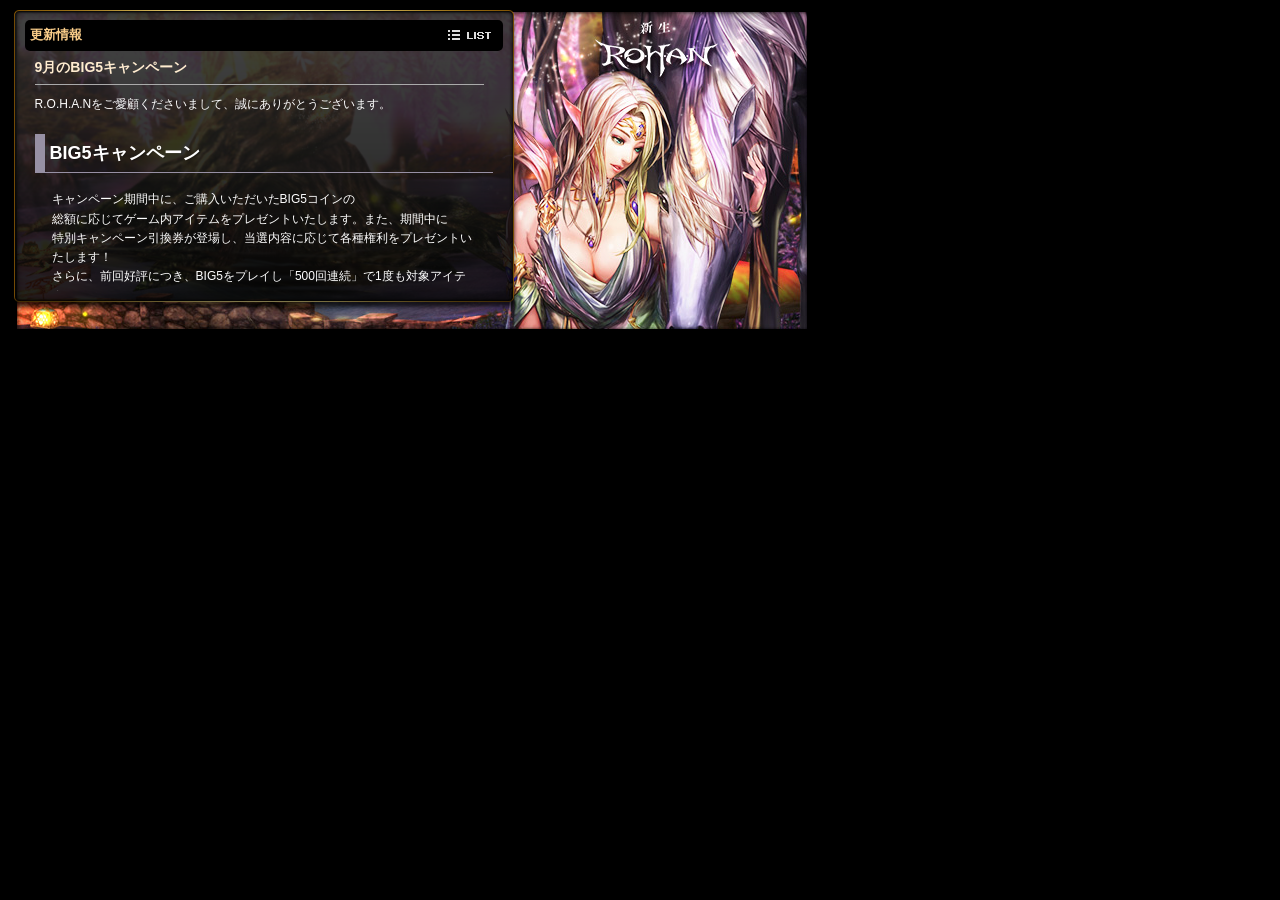
<file: htdocs/Launcher/04.html>
<!DOCTYPE html>
<html lang="ja">

<!-- Mirrored from login.rohan.jpLauncherView.asp?seq=4944&Page=0&test=0&notice=1 by HTTrack Website Copier/3.x [XR&CO'2014], Wed, 29 Sep 2021 09:04:28 GMT -->
<!-- Added by HTTrack --><meta http-equiv="content-type" content="text/html;charset=SHIFT_JIS" /><!-- /Added by HTTrack -->
<head>
	<meta charset="shift_jis">
    <meta http-equiv="X-UA-Compatible" content="IE=edge,chrome=1">
    <title>�V�� R.O.H.A.N >> Launcher</title>
    <link rel="stylesheet" href="assets/css/reset.css">
    <link rel="stylesheet" href="assets/css/common.css">
    <script src="assets/javascript/jquery.min.js"></script>
    <!--[if IE]>
		<script src="assets/javascript/html5shiv.js"></script>
	<![endif]-->
    <script src="assets/javascript/common.js"></script>
</head>

<body onselectstart="return false" oncontextmenu="javascript:return false">
<div id="container" class="view">
		<div class="content">
			<div class="notice">
				<h2>�X�V���</h2>
				<p class="btn_list"><a href="LauncherMain.asp">list</a></p>
				<div class="list">
            		<h3>9����BIG5�L�����y�[��</h3>
            		<hr>
            		<style type="text/css">#rohan-notice body{
 line-height:1.5;
 margin:5px;
 padding:15px;
}


#rohan-notice p{
 margin: 17px;
 margin-left: 25px
 padding: 3px;
 font-size: 12px;
}

#rohan-notice span{
 font-weight:bold;
 color:#FF0000;
}

#rohan-notice a{
 font-weight:bold;
 font-size: 15px;
 color: #FF0000;
}

#rohan-notice div.n1{
 border-left: 10px solid #9790a4;
 border-bottom: 1px solid #9790a4;
 padding: 5px;
 font-size: 18px;
 font-weight:bold;
 text-shadow: 1px 1px 0 rgba(0,0,0,.2);
}
#rohan-notice div.n2{
 border-left: 5px solid #9790a4;
 border-bottom: 1px solid #9790a4;
 box-shadow: 0 1px 1px 0px rgba(0, 0, 0, 0.16);
 margin:5px;
 margin-left:10px;
 padding: 5px;
 font-size: 18px;
 font-weight:bold;
 text-shadow: 1px 1px 0 rgba(0,0,0,.2);
}
#rohan-notice div.n3{
 border-bottom: 1px solid #9790a4;
 margin:15px;
 margin-left:15px;
 padding: 5px;
 font-size: 16px;
 font-weight:bold;
 text-shadow: 1px 1px 0 rgba(0,0,0,.2);
}

#rohan-notice table{
 border: 1px solid #9790a4;
 border-collapse: collapse;
 margin:15px;
 margin-left:15px;
}
#rohan-notice table th.th1{
 background-color: #e6e6fa;
 border: 1px solid #9790a4;
 text-align: center;
 vertical-align: center;
 padding: 5px;
 font-size: 13px;
 color: #333333;
}
#rohan-notice table th.th2{
 background-color: #b0c4de;
 border: 1px solid #9790a4;
 text-align: center;
 vertical-align: center;
 padding: 5px;
 font-size: 13px;
 color: #333333;
}
#rohan-notice table td.icon{
 border: 1px solid #9790a4;
 text-align: center;
 vertical-align: center;
 padding: 5px;
 width: 34px;
}
#rohan-notice table td.itemname{
 border: 1px solid #9790a4;
 text-align: left;
 vertical-align: center;
 padding: 5px;
 font-size: 11px;
 width: 200px;
}
#rohan-notice table td.itemexplanation{
 border: 1px solid #9790a4;
 text-align: left;
 vertical-align: center;
 padding: 5px;
 font-size: 11px;
 width: 250px;
}
#rohan-notice table td.number{
 border: 1px solid #9790a4;
 text-align: center;
 vertical-align: center;
 padding: 5px;
 font-size: 11;
 width: 30px;
}
#rohan-notice table td{
 border: 1px solid #9790a4;
 text-align: left;
 vertical-align: center;
 padding: 5px;
 font-size: 11;
}
</style>
<div id="rohan-notice">R.O.H.A.N�������ڂ��������܂��āA���ɂ��肪�Ƃ��������܂��B<br>
&nbsp;
<div class="n1">BIG5�L�����y�[��</div>

<p>�L�����y�[�����Ԓ��ɁA���w������������BIG5�R�C����<br>
���z�ɉ����ăQ�[�����A�C�e�����v���[���g�������܂��B�܂��A���Ԓ���<br>
���ʃL�����y�[�����������o�ꂵ�A���I���e�ɉ����Ċe�팠�����v���[���g�������܂��I<br>
����ɁA�O��D�]�ɂ��ABIG5���v���C���u500��A���v��1�x���ΏۃA�C�e����<br>
���I���Ȃ������ꍇ�́A�^�c�`�[���ɐ\�����A�ݒ肳�ꂽ�ΏۃA�C�e����<br>
�󂯎�邱�Ƃ��ł��܂��I<br>
���̋@���BIG5�Ƀ`�������W���Ă݂Ă͂������ł��傤�I</p>

<div class="n2">�C�x���g����</div>

<p>2021�N9��22��(��) ��������e�i���X�ォ��<br>
2021�N9��29��(��) ��������e�i���X�J�n�܂�</p>

<div class="n2">�C�x���g�ڍ�</div>

<div class="n3">�w���{�[�i�X(1��̂�)</div>

<p>��BIG5�R�C���𑍊z<span>3,000Y.P</span>�ȏ�A���w���������������Ƀv���[���g�������܂��B<br>
<br>
��1�A�J�E���g�ɂ�1�����ƂȂ�܂��̂ł����ӂ��������B</p>

<table>
	<tbody>
		<tr>
			<th class="th1" colspan="2">�A�C�e����</th>
			<th class="th1">����</th>
		</tr>
		<tr>
			<td class="icon"><img src="views/3FD7BBBB11923FF0.jpg"></td>
			<td class="itemname">���z��</td>
			<td class="itemexplanation">�P�����z�΂̓���ɕK�v�ȃA�C�e���ł��B<br>
			[ ���� ] - [ �g���[�h ] �s�� [ �� ] 1</td>
		</tr>
	</tbody>
</table>
&nbsp;

<p>��BIG5�R�C���𑍊z<span>6,000Y.P</span>�ȏ�A���w���������������Ƀv���[���g�������܂��B<br>
<br>
��1�A�J�E���g�ɂ�1�����ƂȂ�܂��̂ł����ӂ��������B</p>

<table>
	<tbody>
		<tr>
			<th class="th1" colspan="2">�A�C�e����</th>
			<th class="th1">����</th>
		</tr>
		<tr>
			<td class="icon"><img src="views/4D14BA4B6E6375F2C65E1192CE349025.jpg"></td>
			<td class="itemname">���߂���</td>
			<td class="itemexplanation">�C�x���g�ɎQ�������؂ł��B<br>
			[ ���� ] - [ �g���[�h ]&nbsp;�s�� [ �� ] 1</td>
		</tr>
	</tbody>
</table>
&nbsp;

<p>��BIG5�R�C���𑍊z<span>9,000Y.P</span>�ȏ�A���w���������������Ƀv���[���g�������܂��B<br>
<br>
��1�A�J�E���g�ɂ�1�����ƂȂ�܂��̂ł����ӂ��������B</p>

<table>
	<tbody>
		<tr>
			<th class="th1" colspan="2">�A�C�e����</th>
			<th class="th1">����</th>
		</tr>
		<tr>
			<td class="icon"><img src="views/ADRH202104131933094538.png"></td>
			<td class="itemname">���߂��V��</td>
			<td class="itemexplanation">�C�x���g�ɎQ�������؂ł��B<br>
			[ ���� ] - [ �g���[�h ]&nbsp;�s�� [ �� ] 1</td>
		</tr>
	</tbody>
</table>
&nbsp;

<p>BIG5�R�C���𑍊z<span>35,000Y.P</span>�ȏ�A���w���������������Ƀv���[���g�������܂��B<br>
<br>
��1�A�J�E���g�ɂ�1�����ƂȂ�܂��̂ł����ӂ��������B</p>

<table>
	<tbody>
		<tr>
			<th class="th1" colspan="2">�A�C�e����</th>
			<th class="th1">����</th>
		</tr>
		<tr>
			<td class="icon"><img src="views/ADRH201802221559136153.png"></td>
			<td class="itemname">+1������IV</td>
			<td class="itemexplanation">+21�����̕���A�h��A�A�N�Z�T���[�Ɏg�p����Ƌ����l��+1����܂��B<br>
			�������l��+21�ȏ�̃A�C�e���ɂ͎g�p�ł��܂���B<br>
			[ ���� ] - [ �g���[�h ] �� [ �� ] 1</td>
		</tr>
	</tbody>
</table>
&nbsp;

<div class="n3">�w���{�[�i�X(�w����)</div>

<p>��BIG5�R�C���𑍊z<span>10,000Y.P</span>�ȏ�A�w�����邲�Ƃɉ��L�̃A�C�e���v���[���g�������܂��B<br>
<br>
��1�A�J�E���g������̃v���[���g�񐔂ɐ����͂���܂���B</p>

<table>
	<tbody>
		<tr>
			<th class="th1" colspan="2">�A�C�e����</th>
			<th class="th1">����</th>
		</tr>
		<tr>
			<td class="icon"><img src="views/2B4FC5318DEC69181C64F66B0392D74FB7D55474F4DF7F8C8B92147D6D2D.jpg"></td>
			<td class="itemname">���̏�20%(Event)</td>
			<td class="itemexplanation">�ꕔ�R�X�`���[���̃��T�C�N���ɕK�v�ȃA�C�e���ł��B<br>
			20%�̊m���Ń��T�C�N���ɐ������܂��B<br>
			���g�p�\�ȑΏۃR�X�`���[���͒ʏ�̉��̏؂Ƌ��ʂł��B<br>
			[ ���� ] - [ �g���[�h ]&nbsp;�s�� [ �� ] 1</td>
		</tr>
	</tbody>
</table>
&nbsp;

<div class="n2">���ʓ��I�L�����y�[��I(�������)</div>

<p>�L�����y�[�����Ԓ���BIG5�Łu���ʃL�����y�[��������I�v���l�������<br>
�u�G���V�F���g����I�v�V�������l�ύX����A�v��1�v���[���g���܂��I<br>
<br>
<span>�����A�C�e���𕡐���\������ꍇ�A�L�ڂ̒l���z���Ă��܂�Ȃ��悤<br>
��������e�i���X���Ɉ��̕t�^�ƂȂ�܂��B</span></p>

<table>
	<tbody>
		<tr>
			<th class="th1" colspan="2">�A�C�e����</th>
			<th class="th1">����</th>
		</tr>
		<tr>
			<td class="icon"><img src="views/B4C3DF0892998F69.jpg"></td>
			<td class="itemname">�G���V�F���g����I�v�V�������l�ύX����A</td>
			<td class="itemexplanation">�A�J�E���g���̃L�����N�^�[1�̂��������Ă���<br>
			�u�Ώە���V���[�Y�v1�ɂ����āu�I�v�V�������l��95���ȉ���HP%orMP%�v�́u�I�v�V�������l�v���u+25%�v���܂��B<br>
			�܂��A�uHP%orMP%�v���t�^����Ă��Ȃ��u�Ώە���V���[�Y�v�̏ꍇ�́uHP25%orMP25%�v�I�v�V������ǉ����܂��B<br>
			�Ώۑ����V���[�Y�́u�J�C�U�[�I�j�L�X����v�u�O�����h�J�C�U�[�I�j�L�X����v�u�I�u�V�f�B�A������v�u�[�[�^�I�u�V�f�B�A������v�ƂȂ�܂��B<br>
			���������ɑ������Ă��鐸��΂̕ԋp���s�킹�Ă��������܂��̂ŁA�\�����ɑ�������΂̐\�������肢�������܂��B<br>
			[ ���� ] - [ �g���[�h ] �s�� [ �� ] 1</td>
		</tr>
	</tbody>
</table>

<p>(��1)<br>
<br>
�uHP95���v�́u�J�C�U�[�I�j�L�X�\�[�h�v�ɂē������̐\�����s��ꂽ�ꍇ�A<br>
�uHP120���v�́u�J�C�U�[�I�j�L�X�\�[�h�v�ւ̌����Ή����s�킹�Ă��������܂��B</p>

<p>(��2)<br>
<br>
�u�ߋ����U����80���v�́u�I�u�V�f�B�A���_�K�[�v�ɂē������̐\�����s��ꂽ�ꍇ�A<br>
�u�ߋ����U����80���v�uHP25���v�́u�I�u�V�f�B�A���_�K�[�v�ւ̌����Ή����s�킹�Ă��������܂��B</p>

<p>(��3)<br>
<br>
�u�ߋ����U����112���v�uHP56���v�́u�I�u�V�f�B�A���\�[�h�v�ɂē������̐\�����s�����ƂŁA<br>
�u�ߋ����U����112���v�uHP56���v�uHP25���v�́u�I�u�V�f�B�A���\�[�h�v�ɂ��邱�Ƃ͂ł��܂���B<br>
��(��3)�̏ꍇ�A�I�v�V�����t�^���ʂ́u�ߋ����U����112���v�uHP81���v�ƂȂ�܂��B<br>
�i��3�̏ꍇ�A����HP�������݂��邽�߁uHP56���v�uHP25���v�Ƃ������`�ŕ����ĕt�^���邱�Ƃ͂ł��܂���j</p>

<p>(��4)<br>
<br>
�uHP70���v�́u�I�u�V�f�B�A���I�[�u�v�ɂāuHP25���v��2��\�����s��ꂽ�ꍇ�A<br>
�uHP120���v�́u�I�u�V�f�B�A���I�[�u�v�ɂ��邱�Ƃ͂ł��܂���B<br>
��(��4)�̏ꍇ�A�I�v�V�����t�^���ʂ́uHP95���v�ƂȂ�܂��B<br>
�i��4�̏ꍇ�A��������e�i���X����1��̌����̕t�^�ƂȂ�̂ŃI�v�V�����𓯎��ɕt�^���邱�Ƃ͂ł��܂���j</p>
&nbsp;

<div class="n2">���ʓ��I�L�����y�[��II(�������)</div>

<p>�L�����y�[�����Ԓ���BIG5�Łu���ʃL�����y�[��������II�v���l�������<br>
�u�G���V�F���g����I�v�V�������l�ύX����B�v��1�v���[���g���܂��I</p>

<table>
	<tbody>
		<tr>
			<th class="th1" colspan="2">�A�C�e����</th>
			<th class="th1">����</th>
		</tr>
		<tr>
			<td class="icon"><img src="views/B4C3DF0892998F69.jpg"></td>
			<td class="itemname">�G���V�F���g����I�v�V�������l�ύX����B</td>
			<td class="itemexplanation">�A�J�E���g���̃L�����N�^�[1�̂��������Ă���<br>
			�u�Ώە���V���[�Y�v1�ɂ����āu�I�v�V�������l��50���ȏ㏮����185%�ȉ��v�́u�ߋ����U����%�v�u�������U����%�v�u���@�U����%�v�u�����U����%�v�̓��A�u+15%�v���܂��B<br>
			�Ώۑ����V���[�Y�ƕt�^�I�v�V�������l�́u�J�C�U�[�I�j�L�X����v�u�O�����h�J�C�U�[�I�j�L�X����v�u�I�u�V�f�B�A������v�u�[�[�^�I�u�V�f�B�A���v�ƂȂ�܂��B<br>
			���������ɑ������Ă��鐸��΂̕ԋp���s�킹�Ă��������܂��̂ŁA�\�����ɑ�������΂̐\�������肢�������܂��B<br>
			[ ���� ] - [ �g���[�h ] �s�� [ �� ] 1</td>
		</tr>
	</tbody>
</table>

<p>(��1)<br>
<br>
�u�ߋ����U����100���v�́u�I�u�V�f�B�A���\�[�h�v�ɂē������̐\�����s��ꂽ�ꍇ�A<br>
�u�ߋ����U����110���v�́u�I�u�V�f�B�A���\�[�h�v�ւ̌����Ή����s�킹�Ă��������܂��B</p>

<p>(��2)<br>
<br>
�u�ߋ����U����112���v�u���@�U����40%�v�́u�I�u�V�f�B�A���N���u�v�ɂē������̐\�����s��ꂽ�ꍇ�A<br>
�u���@�U���́v�I�v�V�������u55���v�ɂ��邱�Ƃ͂ł��܂���B</p>
&nbsp;

<p>(��3)<br>
<br>
�u�����U����180���v�́u�I�u�V�f�B�A���J�^�[���v�ɂāu�����U���́��v��2��\�����s��ꂽ�ꍇ�A<br>
�u�����U����210���v�́u�I�u�V�f�B�A���J�^�[���v�ɂ��邱�Ƃ͂ł��܂���B<br>
��(��3)�̏ꍇ�A�I�v�V�����t�^���ʂ́u�����U����195���v�ƂȂ�܂��B<br>
�i��3�̏ꍇ�A��������e�i���X����1��̌����̕t�^�ƂȂ�̂ŃI�v�V�����𓯎��ɕt�^���邱�Ƃ͂ł��܂���j</p>

<div class="n2">���ʓ��I�L�����y�[��III(�������)</div>

<p>�L�����y�[�����Ԓ���BIG5�Łu���ʃL�����y�[��������III�v���l�������<br>
�u�y�t���̃^���X�}���z+1���������v��1�v���[���g���܂��I</p>

<table>
	<tbody>
		<tr>
			<th class="th1" colspan="2">�A�C�e����</th>
			<th class="th1">����</th>
		</tr>
		<tr>
			<td class="icon"><img src="views/B4C3DF0892998F69.jpg"></td>
			<td class="itemname">�y�t���̃^���X�}���z+1��������</td>
			<td class="itemexplanation">�A�J�E���g���̃L�����N�^�[1�̂��������Ă���<br>
			�u�t���̃^���X�}���v�̋����l���u+1�v�t�^���܂��B<br>
			���t�^��̋����l����͍ő勭���l��+10�܂łł��B<br>
			[ ���� ] - [ �g���[�h ] �s�� [ �� ] 1</td>
		</tr>
	</tbody>
</table>
&nbsp;

<div class="n2">���ʓ��I�L�����y�[��IV(�������)</div>

<p>�L�����y�[�����Ԓ���BIG5�Łu���ʃL�����y�[��������IV�v���l�������<br>
�u+3���������v��1�v���[���g���܂��I</p>

<table>
	<tbody>
		<tr>
			<th class="th1" colspan="2">�A�C�e����</th>
			<th class="th1">����</th>
		</tr>
		<tr>
			<td class="icon"><img src="views/B4C3DF0892998F69.jpg"></td>
			<td class="itemname">+3��������</td>
			<td class="itemexplanation">�\������������+21�����̋����\�ȕ���A�h��A�A�N�Z�T���[�Ɏg�p����Ƌ����l��+3�������܂��B �������l��+21�ȏ�̃A�C�e���ɂ͎g�p�ł��܂���B�������ɑ������Ă��鐸��΂̕ԋp���s�킹�Ă��������܂��̂ŁA�\�����ɑ�������΂̐\�������肢�������܂��B<br>
			[ ���� ] - [ �g���[�h ] �s�� [ �� ] 1</td>
		</tr>
	</tbody>
</table>
&nbsp;

<div class="n2">�A���񓖑I�L�����y�[��(�������)</div>

<p>�L�����y�[�����Ԓ��ɑΏۃA�C�e�����Z�b�g����BIG5���v���C�������ʁA<br>
�ΏۃA�C�e�����Z�b�g�����v���C�ɂ�����<span>500��A����1�x���ΏۃA�C�e�������I���Ȃ�����</span>�ꍇ<br>
���₢���킹�ɂĐ\�������������Ƃŉ��L�ΏۃA�C�e��1���v���[���g�������܂��I<br>
<br>
���Z�b�g�����ΏۃA�C�e���ƃv���[���g��]�A�C�e�����قȂ�ꍇ�ł��\���͉\�ł��B</p>

<div class="n3">�ΏۃA�C�e��</div>

<p>�E���ʃL�����y�[��������I<br>
�E���ʃL�����y�[��������II<br>
�E���ʃL�����y�[��������III<br>
�E���ʃL�����y�[��������IV</p>

<p>(��1)<br>
�ΏۃA�C�e�����Z�b�g����500��A����BIG5���v���C�������ʁA<br>
1�x���ΏۃA�C�e���ɓ��I���Ȃ������ꍇ�͘A���񓖑I�L�����y�[���̐\�������𓾂邱�Ƃ��ł��܂��B</p>

<p>(��2)<br>
�ΏۃA�C�e�����Z�b�g����BIG5���v���C��������41��ڂőΏۃA�C�e���ɓ��I���A<br>
���̌�ɑΏۃA�C�e�����Z�b�g����460��A���őΏۃA�C�e���ɓ��I���Ȃ������ꍇ��<br>
�A���ł̑ΏۃA�C�e���񓖑I��460��ƂȂ邽�߁A�\���̑ΏۊO�ƂȂ�܂��B</p>

<p>(��3)<br>
�ΏۃA�C�e�����Z�b�g����BIG5���v���C�������ʁA51��ڂőΏۃA�C�e���ɓ��I���A<br>
���̌�ɑΏۃA�C�e�����Z�b�g���Ă��Ȃ���Ԃ�500��A����BIG5���v���C���s�����ꍇ�A<br>
�ΏۃA�C�e�����Z�b�g���Ă��Ȃ��񐔂�500��A���ƂȂ邽�߁A�\���̑ΏۊO�ƂȂ�܂��B</p>

<p>(��4)<br>
�ΏۃA�C�e�����Z�b�g����BIG5���v���C�������ʁA50��A���őΏۃA�C�e���ɓ��I�����A<br>
���̌�ɑΏۃA�C�e�����Z�b�g���Ă��Ȃ���Ԃ�10��A����BIG5���v���C������A�X�ɑΏۃA�C�e����<br>
�Z�b�g����450��A���őΏۃA�C�e���ɓ��I���Ȃ������ꍇ�͘A���񓖑I�L�����y�[����<br>
�\�������𓾂邱�Ƃ��ł��܂��B<br>
���ΏۃA�C�e�����Z�b�g�����v���C�ɂ�����500��A���ł̔񓖑I�ƂȂ邽�߂ł��B</p>

<div class="n2">�\�����@</div>

<p><span style="color:#FF0000;">�y���ʃL�����y�[���������z</span><br>
���I�����u���ʃL�����y�[���������v�̎�ނƑΏۂ̃L�����N�^�[��A�C�e���Ȃǂ�<br>
���L�ڂ��Ă��������A���₢���킹�t�H�[�����\�������肢�������܂��B<br>
<br>
���q�l�́u���ʃL�����y�[���������v���I�������m�F���܂�����A<br>
���̃����e�i���X���Ɍ����Ή���z�z�Ή����s�킹�Ă��������܂��B<br>
<br>
���u���ʃL�����y�[���������v�̈����Ώۂ͓��I�������_�̃L�����y�[���̓��e�Ɍ���܂��B<br>
<span>���ʃL�����y�[���������ɂāA���A�C�e���𕡐���\������ꍇ�A<br>
�L�ڂ̒l���z���Ă��܂�Ȃ��悤<br>
��������e�i���X���Ɉ��̕t�^�ƂȂ�܂��B</span><br>
�Ȃ��A���������O�ɐ\������܂������̂ɂ��܂��ẮA�����ł����Ă��Ή��v���܂��B<br>
<br>
�^�C�g���F���ʃL�����y�[��������<br>
���e�F��]�����L�����y�[������<br>
<br>
<span style="color:#0000FF;">�y�A���񓖑I�L�����y�[���z</span><br>
����]�̃A�C�e�����ƃv���[���g�Ώۂ̃L�����N�^�[�Ȃǂ�<br>
���L�ڂ��Ă��������A���₢���킹�t�H�[�����\�������肢�������܂��B<br>
���q�l�̓��I�������m�F���܂�����A<br>
���̃����e�i���X���Ɍ����Ή���z�z�Ή����s�킹�Ă��������܂��B<br>
<br>
�^�C�g���F�A���񓖑I�L�����y�[��<br>
���e�F��]�����A�C�e��<br>
<br>
���₢���킹�́@<a href="http://www.rohan.jp/CH/hangame/support/qna_main.asp"><strong><font size="3" color="#ff0000">������</font></strong></a></p>

<p>�y���������z<br>
�u���ʃL�����y�[��������I�`IV�v���I����30��<br>
�u�A���񓖑I�L�����y�[���v10��13��(��)��������e�i���X�O�܂�</p>

<div class="n2">�A�C�e���z�z�ڍ�</div>

<p>�y�v���[���g��z<br>
���[���C���x���g��<br>
<br>
�y�v���[���g�����z<br>
2021�N9��29��(��) ��������e�i���X�� (�\��)</p>

<div class="n3">���ӎ���</div>

<p>�E���L�����y�[���́A�����𖞂����Ύ����ŎQ�����邱�Ƃ��ł��܂��B<br>
�EBIG5�R�C���A�v���[���g�A�v���~�A���T�[�r�X���L�����y�[���̑ΏۂƂȂ�܂��B<br>
�E�v���[���g�A�C�e���̔z�z��̕ύX��l�������𑼂̃A�J�E���g�ɏ��n���邱�Ƃ͂ł��܂���B<br>
�E�Ώێ҂��z�z���܂łɃA�J�E���g���폜�����ꍇ�A�A�C�e���͔z�z����܂���B<br>
�E�v���[���g�A�C�e���̌�����v���[���g�A�C�e����Y.P�ɕϊ��A�ԋ�����Ƃ������Ή��͂��������˂܂��B<br>
�E�^�c��A�\�����ʗ��R�ɂ��L�����y�[�����e��ύX������𓾂Ȃ��ꍇ���������܂��B<br>
�@�ύX���s����ꍇ�ɂ́A���m���s�킹�Ă��������܂��B<br>
�E���L�����y�[���ɋN�����邢���Ȃ鑹�Q�ɂ��A�⏞���U�Ƃ��������v�]�ɂ͂����������˂܂��B<br>
<br>
����Ƃ�R.O.H.A.N����낵�����肢�\���グ�܂��B</p>
</div>

				</div>
			</div>
		</div>
	</div>

</body>

</html>
</file>
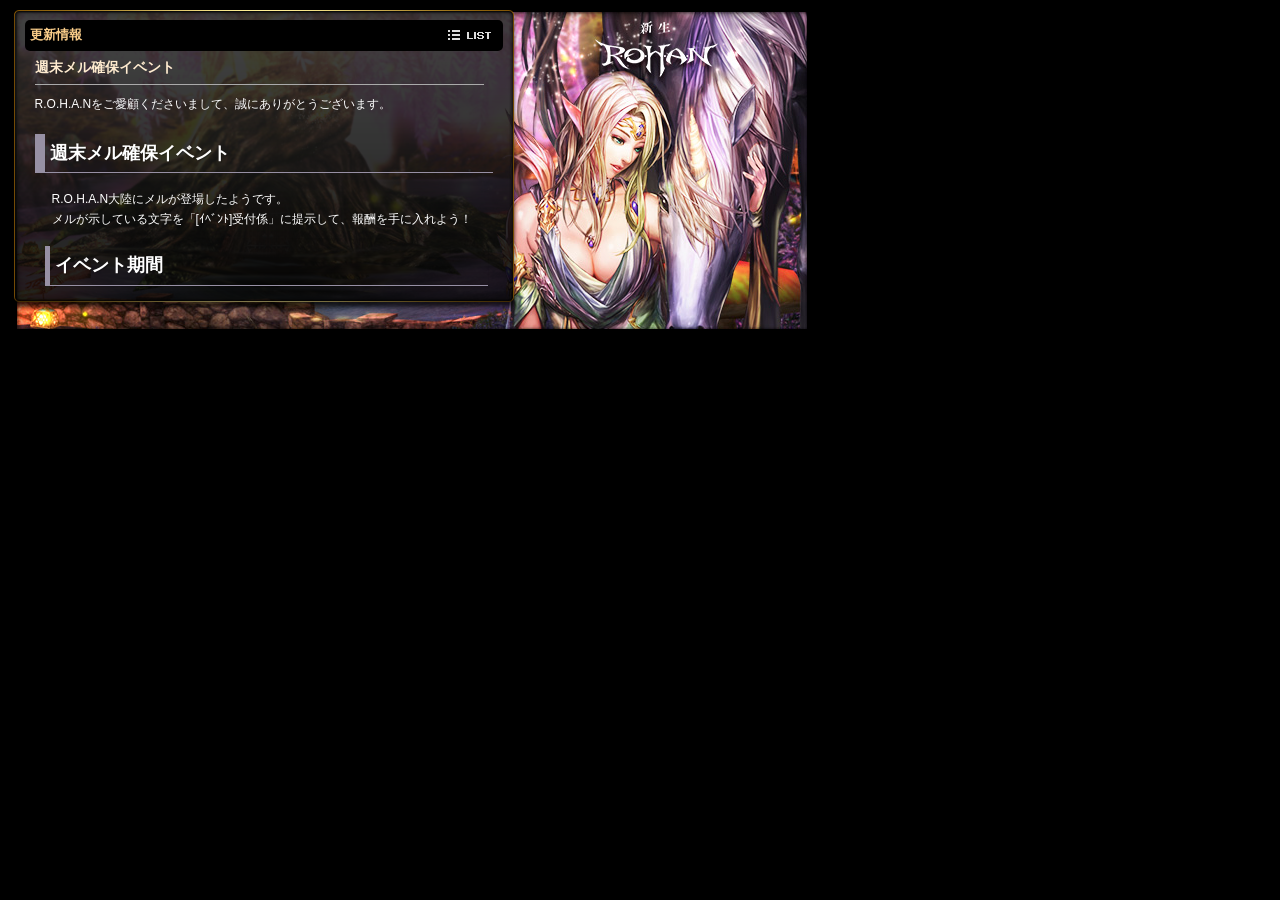
<file: htdocs/Launcher/05.html>
<!DOCTYPE html>
<html lang="ja">

<meta http-equiv="content-type" content="text/html;charset=SHIFT_JIS" />
<head>
	<meta charset="shift_jis">
    <meta http-equiv="X-UA-Compatible" content="IE=edge,chrome=1">
    <title>�V�� R.O.H.A.N >> Launcher</title>
    <link rel="stylesheet" href="assets/css/reset.css">
    <link rel="stylesheet" href="assets/css/common.css">
    <script src="assets/javascript/jquery.min.js"></script>
    <!--[if IE]>
		<script src="assets/javascript/html5shiv.js"></script>
	<![endif]-->
    <script src="assets/javascript/common.js"></script>
</head>

<body onselectstart="return false" oncontextmenu="javascript:return false">
<div id="container" class="view">
		<div class="content">
			<div class="notice">
				<h2>�X�V���</h2>
				<p class="btn_list"><a href="LauncherMain.asp">list</a></p>
				<div class="list">
            		<h3>�T�������m�ۃC�x���g</h3>
            		<hr>
            		<style type="text/css">#rohan-notice body{
 line-height:1.5;
 margin:5px;
 padding:15px;
}


#rohan-notice p{
 margin: 17px;
 margin-left: 25px
 padding: 3px;
 font-size: 12px;
}

#rohan-notice span{
 font-weight:bold;
 color:#FF0000;
}

#rohan-notice a{
 font-weight:bold;
 font-size: 15px;
 color: #FF0000;
}

#rohan-notice div.n1{
 border-left: 10px solid #9790a4;
 border-bottom: 1px solid #9790a4;
 padding: 5px;
 font-size: 18px;
 font-weight:bold;
 text-shadow: 1px 1px 0 rgba(0,0,0,.2);
}
#rohan-notice div.n2{
 border-left: 5px solid #9790a4;
 border-bottom: 1px solid #9790a4;
 box-shadow: 0 1px 1px 0px rgba(0, 0, 0, 0.16);
 margin:5px;
 margin-left:10px;
 padding: 5px;
 font-size: 18px;
 font-weight:bold;
 text-shadow: 1px 1px 0 rgba(0,0,0,.2);
}
#rohan-notice div.n3{
 border-bottom: 1px solid #9790a4;
 margin:15px;
 margin-left:15px;
 padding: 5px;
 font-size: 16px;
 font-weight:bold;
 text-shadow: 1px 1px 0 rgba(0,0,0,.2);
}

#rohan-notice table{
 border: 1px solid #9790a4;
 border-collapse: collapse;
 margin:15px;
 margin-left:15px;
}
#rohan-notice table th.th1{
 background-color: #e6e6fa;
 border: 1px solid #9790a4;
 text-align: center;
 vertical-align: center;
 padding: 5px;
 font-size: 13px;
 color: #333333;
}
#rohan-notice table th.th2{
 background-color: #b0c4de;
 border: 1px solid #9790a4;
 text-align: center;
 vertical-align: center;
 padding: 5px;
 font-size: 13px;
 color: #333333;
}
#rohan-notice table td.icon{
 border: 1px solid #9790a4;
 text-align: center;
 vertical-align: center;
 padding: 5px;
 width: 34px;
}
#rohan-notice table td.itemname{
 border: 1px solid #9790a4;
 text-align: left;
 vertical-align: center;
 padding: 5px;
 font-size: 11px;
 width: 200px;
}
#rohan-notice table td.itemexplanation{
 border: 1px solid #9790a4;
 text-align: left;
 vertical-align: center;
 padding: 5px;
 font-size: 11px;
 width: 250px;
}
#rohan-notice table td.number{
 border: 1px solid #9790a4;
 text-align: center;
 vertical-align: center;
 padding: 5px;
 font-size: 11;
 width: 30px;
}
#rohan-notice table td{
 border: 1px solid #9790a4;
 text-align: left;
 vertical-align: center;
 padding: 5px;
 font-size: 11;
}
</style>
<div id="rohan-notice">R.O.H.A.N�������ڂ��������܂��āA���ɂ��肪�Ƃ��������܂��B<br>
&nbsp;
<div class="n1">�T�������m�ۃC�x���g</div>

<p>R.O.H.A.N�嗤�Ƀ������o�ꂵ���悤�ł��B<br>
�����������Ă��镶�����u[�����]��t�W�v�ɒ񎦂��āA��V����ɓ���悤�I</p>

<div class="n2">�C�x���g����</div>

<p>2021�N10��1��(��) 0:00�`2021�N10��3��(��)23:59�܂�</p>

<div class="n2">�C�x���g�T�v</div>

<div class="n3">�C�x���g�ڍ�</div>

<p>R.O.H.A.N�嗤�Ƀ�����3�̏o�����܂��I<br>
���m�ȏ��ݒn�͕s���ł���R.O.H.A.N�嗤�̉������ɕK�����݂��܂��B<br>
�����͖��O�ɔԍ��ƕ������L�ڂ���Ă��܂��B<br>
<br>
��������������בւ��A�e���Łu[�����]��t�W�v�ɉ𓚂��A�����������ɕ�V���v���[���g�I</p>

<div class="n2">�C�x���g�T�v</div>

<p>�ER.O.H.A.N�嗤�S�n��(�_���W�������ɂ͏o�����܂���)</p>

<table>
	<tbody>
		<tr>
			<th class="th1" colspan="2">�A�C�e����</th>
			<th class="th1">����</th>
		</tr>
		<tr>
			<td class="icon"><img src="views/529FD9DD504DDB84.jpg"></td>
			<td class="itemname">�P���I�v�V�����X�g�[���̔�</td>
			<td class="itemexplanation">�P���I�v�V�����X�g�[���������_���Ŋl���ł��܂��B<br>
			[ ���� ] - [ �g���[�h ] �� [ �� ] 3</td>
		</tr>
		<tr>
			<td class="icon"><img alt="" src="views/4D14BA4B6E6375F2C65E1192CE349025.jpg" style="width: 32px; height: 32px;"></td>
			<td class="itemname">���߂���</td>
			<td class="itemexplanation">�C�x���g�ɎQ�������؂ł��B<br>
			[ ���� ] - [ �g���[�h ] �s�� [ �� ] 2</td>
		</tr>
		<tr>
			<td class="icon"><img alt="" src="views/2B4FC5318DEC69181C64F66B0392D74FB7D55474F4DF7F8C8B92147D6D2D.jpg" style="width: 32px; height: 32px;"></td>
			<td class="itemname">���̏�10%(Event)</td>
			<td class="itemexplanation">�ꕔ�R�X�`���[���̃��T�C�N����<br>
			�K�v�ȃA�C�e���ł��B<br>
			10%�̊m���Ń��T�C�N���ɐ������܂��B<br>
			[ ���� ] - [ �g���[�h ] �s�� [ �� ] 2</td>
		</tr>
	</tbody>
</table>

<div class="n2">�e�����@</div>

<p>�EF9(�܂��́A�u/t�v���͌�X�y�[�X)�������e���`���b�g���J��<br>
�E�u[�����]��t�W�v�Ɠ��͂��X�y�[�X������<br>
�E�������񎦂��Ă�����������בւ��A�񓚂���������������<br>
<br>
�p�[�e�B�[�}�b�`���O��101�`�i+10�j�̍��ڂɓo�^���s���Ă���܂�����<br>
�u[�����]��t�W�v��I����Ɂu�e���v�{�^�����������Ƃł��e�����\�ł��B</p>

<p>&nbsp;</p>

<div class="n2">�A�C�e���z�z�ڍ�</div>

<p>�y�v���[���g��z<br>
���[���C���x���g��<br>
<br>
�y�v���[���g�����z<br>
2021�N10��20��(��) ��������e�i���X��(�\��)</p>

<div class="n3">���ӎ���</div>

<p>�E�C�x���g�W�Q�s�ד��͍s��Ȃ��悤���肢�������܂��B<br>
�@�W�Q�s�ׂ��m�F�����ꍇ�́A���p�K��ɉ������[�u���s���ꍇ���������܂��B<br>
�E�C�x���g���ɔ����������q�l�Ԃ̃g���u���Ɋւ��ẮA<br>
�@�������q�l���m�̘b�������ɂ��A���������������܂��悤���肢�������܂��B<br>
�E�^�c��A�\�����ʗ��R�ɂ��C�x���g���e�ɕύX������ꍇ�ɂ́A<br>
�@�ʓr���m�܂��͓����m���ɂĂ��A���������܂��B<br>
�E���C�x���g�ɋN�����邢���Ȃ鑹�Q�ɂ��܂��Ă��A<br>
�@�^�c�`�[���ł͕⏞�E��U�Ƃ��������v�]�ɂ͂��������������˂܂��B<br>
<br>
����Ƃ�R.O.H.A.N����낵�����肢�\���グ�܂��B</p>
</div>

				</div>
			</div>
		</div>
	</div>

</body>

</html>
</file>
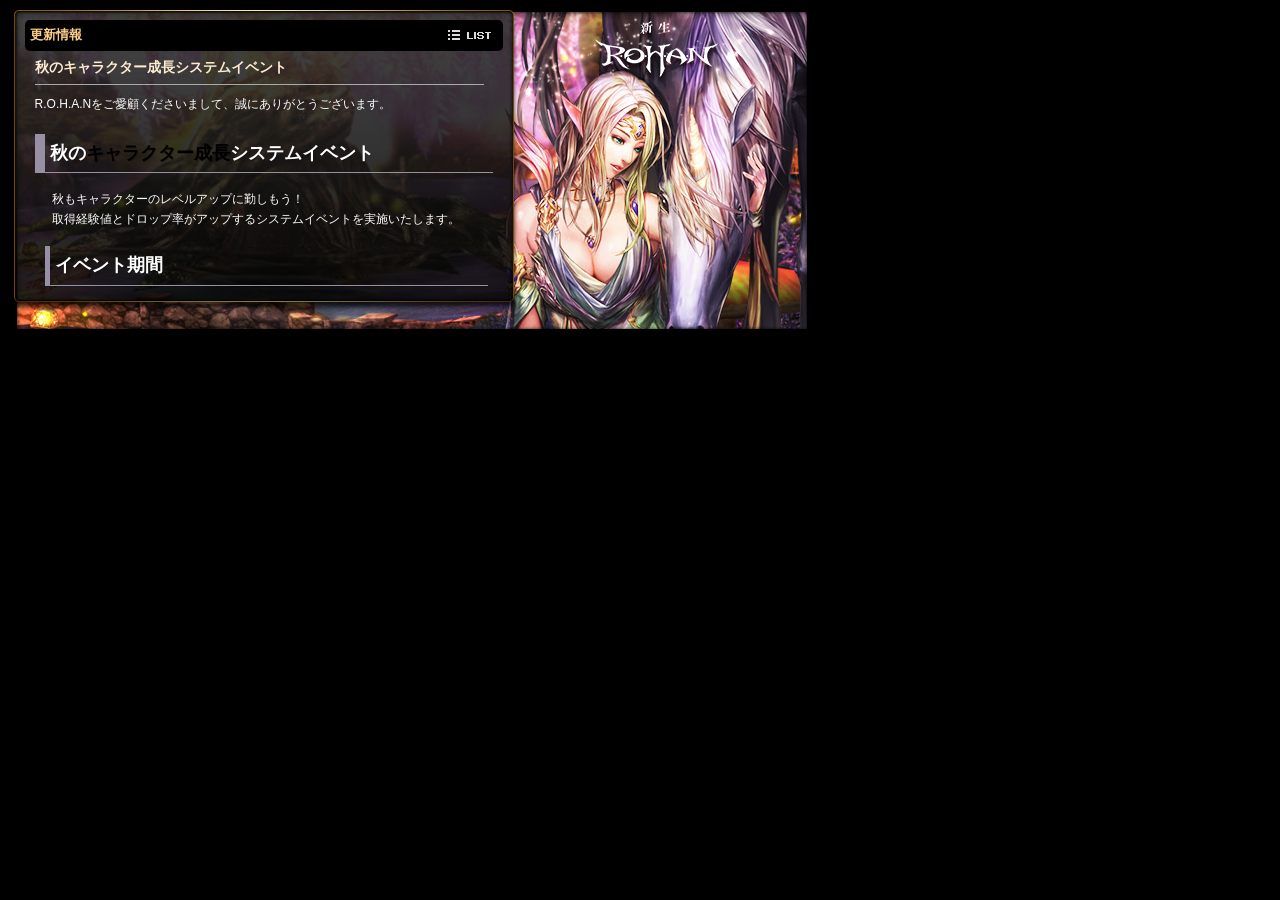
<file: htdocs/Launcher/06.html>
<!DOCTYPE html>
<html lang="ja">
<meta http-equiv="content-type" content="text/html;charset=SHIFT_JIS" />
<head>
	<meta charset="shift_jis">
    <meta http-equiv="X-UA-Compatible" content="IE=edge,chrome=1">
    <title>�V�� R.O.H.A.N >> Launcher</title>
    <link rel="stylesheet" href="assets/css/reset.css">
    <link rel="stylesheet" href="assets/css/common.css">
    <script src="assets/javascript/jquery.min.js"></script>
    <!--[if IE]>
		<script src="assets/javascript/html5shiv.js"></script>
	<![endif]-->
    <script src="assets/javascript/common.js"></script>
</head>

<body onselectstart="return false" oncontextmenu="javascript:return false">
<div id="container" class="view">
		<div class="content">
			<div class="notice">
				<h2>�X�V���</h2>
				<p class="btn_list"><a href="LauncherMain.asp">list</a></p>
				<div class="list">
            		<h3>�H�̃L�����N�^�[�����V�X�e���C�x���g</h3>
            		<hr>
            		<p>
<style type="text/css">#rohan-notice body{
 line-height:1.5;
 margin:5px;
 padding:15px;
}


#rohan-notice p{
 margin: 17px;
 margin-left: 25px
 padding: 3px;
 font-size: 12px;
}

#rohan-notice span{
 font-weight:bold;
 color:#FF0000;
}

#rohan-notice a{
 font-weight:bold;
 font-size: 15px;
 color: #FF0000;
}

#rohan-notice div.n1{
 border-left: 10px solid #9790a4;
 border-bottom: 1px solid #9790a4;
 padding: 5px;
 font-size: 18px;
 font-weight:bold;
 text-shadow: 1px 1px 0 rgba(0,0,0,.2);
}
#rohan-notice div.n2{
 border-left: 5px solid #9790a4;
 border-bottom: 1px solid #9790a4;
 box-shadow: 0 1px 1px 0px rgba(0, 0, 0, 0.16);
 margin:5px;
 margin-left:10px;
 padding: 5px;
 font-size: 18px;
 font-weight:bold;
 text-shadow: 1px 1px 0 rgba(0,0,0,.2);
}
#rohan-notice div.n3{
 border-bottom: 1px solid #9790a4;
 margin:15px;
 margin-left:15px;
 padding: 5px;
 font-size: 16px;
 font-weight:bold;
 text-shadow: 1px 1px 0 rgba(0,0,0,.2);
}

#rohan-notice table{
 border: 1px solid #9790a4;
 border-collapse: collapse;
 margin:15px;
 margin-left:15px;
}
#rohan-notice table th.th1{
 background-color: #e6e6fa;
 border: 1px solid #9790a4;
 text-align: center;
 vertical-align: center;
 padding: 5px;
 font-size: 13px;
 color: #333333;
}
#rohan-notice table th.th2{
 background-color: #b0c4de;
 border: 1px solid #9790a4;
 text-align: center;
 vertical-align: center;
 padding: 5px;
 font-size: 13px;
 color: #333333;
}
#rohan-notice table td.icon{
 border: 1px solid #9790a4;
 text-align: center;
 vertical-align: center;
 padding: 5px;
 width: 34px;
}
#rohan-notice table td.itemname{
 border: 1px solid #9790a4;
 text-align: left;
 vertical-align: center;
 padding: 5px;
 font-size: 11px;
 width: 200px;
}
#rohan-notice table td.itemexplanation{
 border: 1px solid #9790a4;
 text-align: left;
 vertical-align: center;
 padding: 5px;
 font-size: 11px;
 width: 250px;
}
#rohan-notice table td.number{
 border: 1px solid #9790a4;
 text-align: center;
 vertical-align: center;
 padding: 5px;
 font-size: 11;
 width: 30px;
}
#rohan-notice table td{
 border: 1px solid #9790a4;
 text-align: left;
 vertical-align: center;
 padding: 5px;
 font-size: 11;
}
</style>
</p>

<div id="rohan-notice">R.O.H.A.N�������ڂ��������܂��āA���ɂ��肪�Ƃ��������܂��B<br />
&nbsp;
<div class="n1">�H��<span courier="" font-size:="" font-weight:="" ms="" sans="" style="color: rgb(0, 0, 0); font-family: Tahoma, Verdana, ">�L�����N�^�[����</span>�V�X�e���C�x���g</div>

<p>�H���L�����N�^�[�̃��x���A�b�v�ɋ΂������I<br />
�擾�o���l�ƃh���b�v�����A�b�v����V�X�e���C�x���g�����{�������܂��B</p>

<div class="n2">�C�x���g����</div>

<p>2021�N9��29��(��) �����e�i���X�ォ��<br />
2021�N10��6��(��) �����e�i���X�O�܂�</p>

<div class="n2">�C�x���g�ڍ�</div>

<table>
	<tbody>
		<tr>
			<th class="th1">�C�x���g���e</th>
			<th class="th1">�J�Ê���</th>
		</tr>
		<tr>
			<td class="itemexplanation">�l���o���l<span style="color: rgb(255, 0, 0);">250%</span>�A�b�v<br />
			�h���b�v��<span style="color: rgb(255, 0, 0);">100%</span>�A�b�v</td>
			<td class="itemexplanation">2021�N9��29��(��) �����e�i���X��`<br />
			2021�N10��6��(��) �����e�i���X�O�܂�</td>
		</tr>
	</tbody>
</table>

<p>���o���l�l���������A�C�e���̌��ʂ͓K�p����܂��B<br />
���N�G�X�g��C���X�^���X�_���W�����̕�V�͑����ΏۊO�ƂȂ�܂��B<br />
��EXP�܂Ȃǌo���l���l������A�C�e���̎g�p�ɂ��o���l�l���͑����ΏۊO�ƂȂ�܂��B</p>

<div class="n3">���ӎ���</div>

<p>�E�C�x���g�Ώۊ��Ԓ��ɂ��o���l�l���������A�C�e���̌��ʂ͓K�p����܂��B<br />
�E�N�G�X�g��C���X�^���X�_���W�����̕�V�͑����ΏۊO�ƂȂ�܂��B<br />
�EEXP�܂Ȃǌo���l���l������A�C�e���̎g�p�ɂ��o���l�l���͑����ΏۊO�ƂȂ�܂��B<br />
�E�o���l�y�уh���b�v���̓K�p���Ԃɖ�5�����̃^�C�����O���������邱�Ƃ��������܂��B<br />
�E�C�x���g���ɔ����������q�l�Ԃ̃g���u���Ɋւ��ẮA<br />
�@�������q�l���m�̘b�������ɂ��A���������������܂��悤���肢�������܂��B<br />
�E�^�c��A�\�����ʗ��R�ɂ��C�x���g���e�ɕύX������ꍇ�ɂ́A<br />
�@�ʓr���m�܂��͓����m���ɂĂ��A���������܂��B<br />
�E���C�x���g�ɋN�����邢���Ȃ鑹�Q�ɂ��܂��Ă��A<br />
�@�^�c�`�[���ł͕⏞�E��U�Ƃ��������v�]�ɂ͂��������������˂܂��B</p>
����Ƃ�R.O.H.A.N����낵�����肢�\���グ�܂��B</div>

				</div>
			</div>
		</div>
	</div>
</body>

</html>
</file>
<file: htdocs/Launcher/assets/css/common.css>
* {
	-webkit-box-sizing: border-box;
	-moz-box-sizing: border-box;
	box-sizing: border-box;
}
html, body {
	overflow: hidden;
}
body {
	font: 12px/1.6 Arial,"メイリオ","Meirio","ＭＳ Ｐゴシック","MS PGothic","Osaka","ヒラギノ角ゴ Pro W3","Hiragino Kaku Gothic Pro",Sans-Serif;
	color: #fff;
	background: #000;
}
a { color: #fff; }
a:hover { color: #ffd4fb; text-decoration: underline; }

/* container
=========================================*/
#container {
	overflow: hidden;
	position: relative;
	width: 824px;
	height: 340px;
	background: url(../images/background.jpg) no-repeat center;
}
.content {
	position: relative;
	width: 468px;
	margin: 10px;
}
.content:after {
	content: '';
	display: block;
	clear: both;
}
.content .notice,
.content .event,
.content .itemmall {
	position: relative;
	background-repeat: no-repeat;
	background-position: 0 0;
}
.content .event,
.content .itemmall {
	height: 129px;
	padding: 7px 10px;
}
.content .event h2,
.content .itemmall h2 {
	position: relative;
	width: 100%;
	height: 21px;
	margin-bottom: 5px;
	background-repeat: no-repeat;
	background-position: 0 0;
	text-indent: -1000000px;
}
.content .btn_more,
.content .btn_list {
	position: absolute;
	top: 7px;
	right: 13px;
	text-indent: -100000px;
}
.content .btn_more {
	width: 50px;
	height: 20px;
	background: url(../images/btn_more.png) no-repeat;
}
.content .btn_list {
	top: 15px;
	right: 27px;
	width: 43px;
	height: 20px;
	background: url(../images/btn_list.png) no-repeat;
}
.content .btn_more a,
.content .btn_list a {
	display: block;
	width: 100%;
	height: 100%;
}

/* notice
=========================================*/
.notice {
	width: 100%;
	height: 174px;
	padding: 10px 15px;
	background-image: url(../images/bg_notice.png);
}
.notice h2 {
	position: relative;
	width: 100%;
	margin-bottom: 5px;
	padding: 5px;
	font-size: 13px;
	-webkit-border-radius: 5px;
	-moz-border-radius: 5px;
	border-radius: 5px;
	background-color: #000;
	color: #facd89;
}
.notice .btn_more {
	top: 17px;
	right: 25px;
}
.notice .list {
	overflow: hidden;
	position: relative;
	width: 96%;
	height: 115px;
	margin: 0 auto;
}
.notice .list li {
	overflow: hidden;
	position: relative;
	width: 100%;
	height: 23px;
}
.notice .list li a {
	display: block;
	width: 100%;
	height: 100%;
}
.notice .list li a:after {
	content: '';
	display: block;
	clear: both;
}
.notice .list li a span {
	position: relative;
	display: inline-block;
}
.notice .list li a span.title {
	float: left;
	width: 88%;
}
.notice .list li a span.date {
	float: right;
	width: 12%;
	text-align: right;
}
.view .notice {
	width: 508px;
	height: 301px;
	background-image: url(../images/bg_view.png);
}
.view .list {
	overflow-y: scroll;
	height: 235px;
}
.view .list h3 {
	color: #ffecd0;
}
.view .list hr {
	position: relative;
	width: 98%;
	height: 1px;
	margin-left: 0;
	margin-bottom: 10px;
	background-color: #aaa;
	border: none;
}
.view .list table {
	border-collapse: collapse;
	border: 1px solid #aaa;
}
.view .list table th,
.view .list table td {
	padding: 3px;
	border: 1px solid #aaa;
}

/* event
=========================================*/
.event {
	float: left;
	width: 228px;
	background-image: url(../images/bg_event.png);
}
.event h2 {
	background-image: url(../images/title_event.png);
}
.event .bnr,
.event .nav {
	overflow: hidden;
	width: 196px;
	margin: 0 auto;
}
.event .bnr,
.itemmall .bnr {
	position: relative;
	height: 64px;
}
.event .bnr li,
.itemmall .bnr li {
	display: none;
	position: absolute;
	top: 0;
	left: 0;
	width: 100%;
	height: 100%;
}
.event .bnr li a,
.itemmall .bnr li a {
	display: block;
	width: 100%;
	height: 100%;
}
.event .nav {
	position: relative;
	height: 10px;
	margin-top: 6px;
	text-align: center;
}
.event .nav li {
	display: inline-block;
	width: 10px;
	height: 100%;
	margin: 0 3px;
	-webkit-border-radius: 5px;
	-moz-border-radius: 5px;
	border-radius: 5px;
	background-color: #fff;
	text-indent: -100000px;
	cursor: pointer;
}
.event .nav li.on {
	background-color: #ffbc57;
}

/* item mall
=========================================*/
.itemmall {
	float: right;
	width: 240px;
	background-image: url(../images/bg_itemmall.png);
}
.itemmall h2 {
	background-image: url(../images/title_itemmall.png);
}
.itemmall .bnr li {
	left: 5px !important;
}
.itemmall .btn {
	position: relative;
	width: 100%;
	margin-top: -3px;
	padding-left: 3px;
}
.itemmall .btn:after {
	content: '';
	display: block;
	clear: both;
}
.itemmall .btn li {
	float: left;
	position: relative;
	height: 20px;
	margin-right: 10px;
	background-repeat: no-repeat;
	background-position: 0 0;
}
.itemmall .btn li a {
	display: block;
	width: 100%;
	height: 100%;
}

/* aside
=========================================*/
.aside {
	position: absolute;
	top: 265px;
	right: 9px;
	width: 290px;
	height: 41px;
}
.aside ul {
	position: relative;
	width: 100%;
	height: 100%;
}
.aside ul:after {
	content: '';
	display: block;
	clear: both;
}
.aside ul li {
	float: left;
	height: 100%;
	background-repeat: no-repeat;
	background-image: url(../images/btn_aside.png);
	text-indent: -1000000px;
}
.aside ul li a {
	display: block;
	width: 100%;
	height: 100%;
}
.aside ul li.btn_id {
	width: 188px;
	background-position: 0 0;
}
.aside ul li.btn_guide {
	width: 99px;
	background-position: -188px 0;
}
</file>
